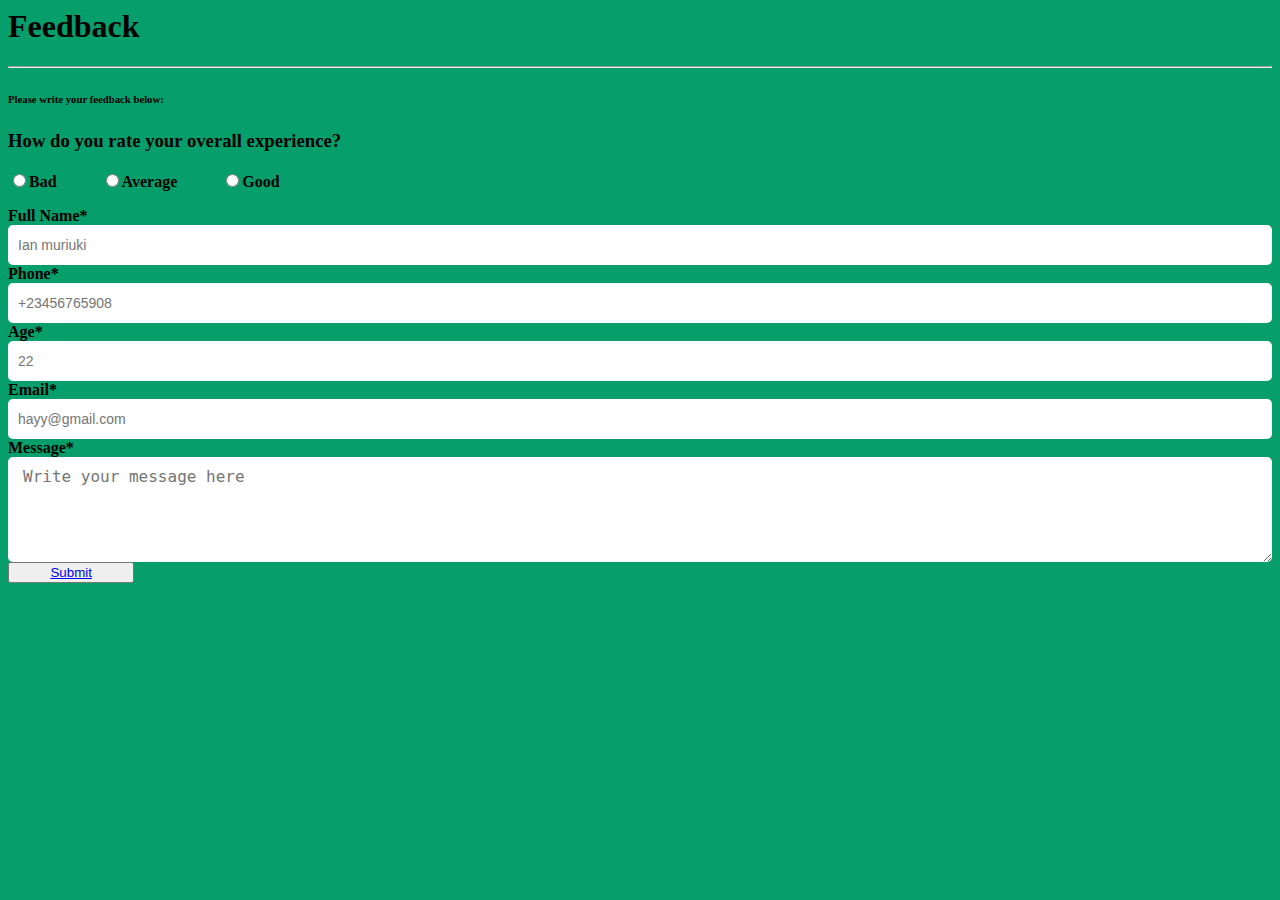
<file: VoterRegistration 1/feedback.html>
<html>
      <head>
<title>Feedback Form</title>
<link href="feedback.css" rel="stylesheet" type="text/css">
<meta charset="utf-8">
<meta name="viewpoint" content="width=device-width, initial-scale">
<link href="https://fonts.googleapis.com/css?family=Josefin+Sans&display=swap" rel="stylesheet">
<link rel="stylesheet" href="https://stackpath.bootstrapc.com/bootstrap/4.4.1/css/bootsrap.min.css">
<script src="https://stackpath.bootstrapcdn.com/bootstrap/4.4.1/js/bootstrap.min.js"></script>
      </head>
      <body>
<div class="view">
<!-- <img src="1.svg"> -->
</div>
<div class="container">
<div class="row">
    <div class="col-md-2"></div>
    <div class="col-md-8">
        <h1 class="text-center mt-5 font-weight-bold">Feedback</h1>
        <hr class="bg-white">
        <h6 class="text-center">Please write your feedback below:<b></h6>
        <h3 class="mt-4">How do you rate your overall experience?</h3>
        <form>
            <label class="radio-inline"><input type="radio" name="experience" value="bad">Bad</label>
            <label class="radio-inline"><input type="radio" name="experience" value="average">Average</label>
            <label class="radio-inline"><input type="radio" name="experience" value="good">Good</label>
        </div>
    </div>
    <div class="row">
        <div class="col-md-2"></div>
        <label class="col-md-4">Full Name*<br>
        <input type="text" id="text" required="" placeholder="Ian muriuki"></label>
        <label class="col-md-4">Phone*<br>
        <input type="number" id="text" required="" placeholder="+23456765908"></label>
    </div>
    <div class="row">
        <div class="col-md-2"></div>
        <label class="col-md-4">Age*<br>
        <input type="number" id="text" required="" placeholder="22"></label>
        <label class="col-md-4">Email*<br>
        <input type="text" id="text" required="" placeholder="hayy@gmail.com"></label>
    </div>
    <div class="row">
        <div class="col-md-2"></div>
        <label class="col-md-8">Message*<br>
        <textarea id="message" required="" placeholder="Write your message here" cols="48" rows="5"></textarea></label>
    </div>
    <div class="row">
        <div class="col-md-2"></div>
        <button class="btn-primary" style="width: 10%; position:relative; margin: left 15%;"><a href="feedbackdisplay.html">Submit</a></button>
    </div>
        </form>
   
</div>
      </body>
  </html>
</file>
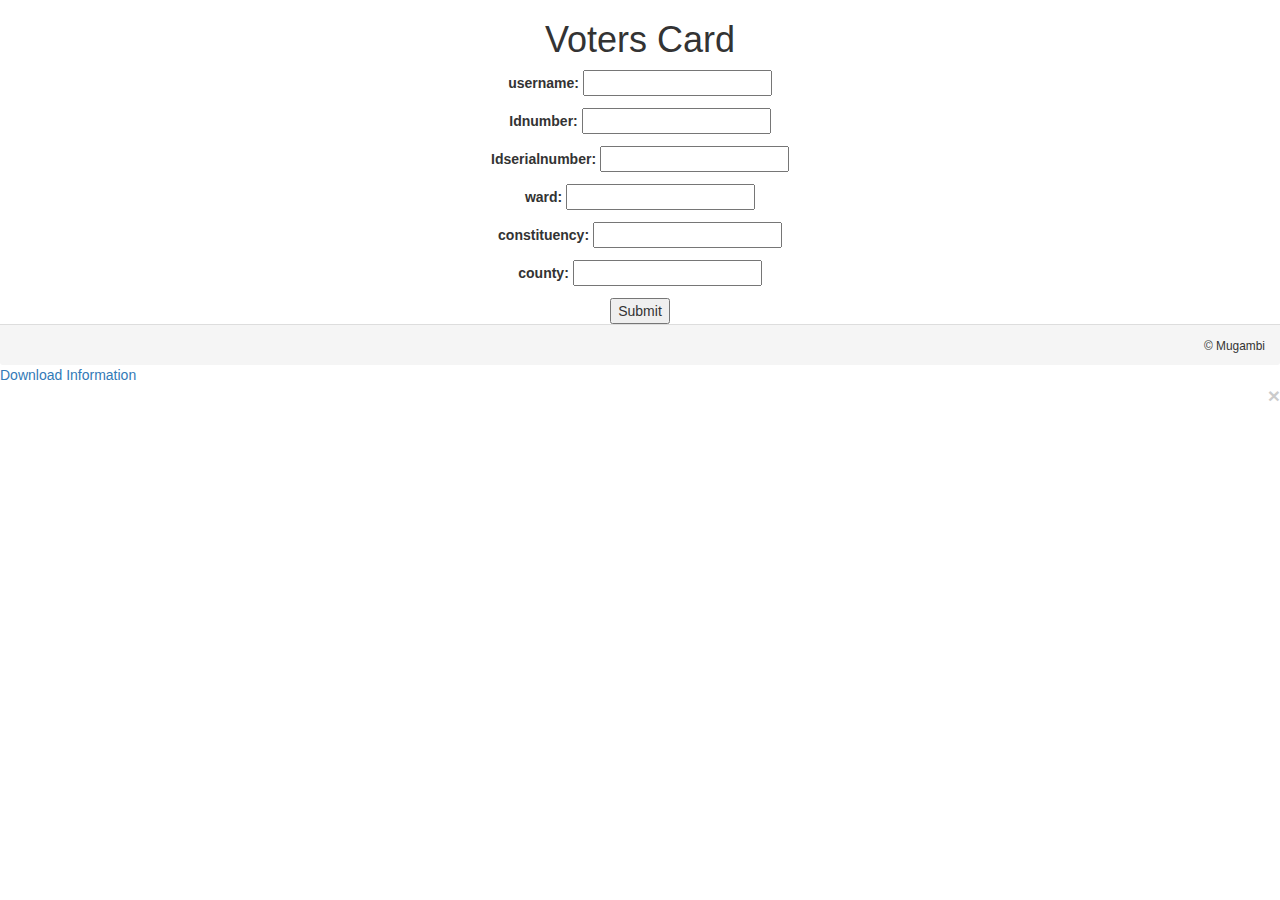
<file: VoterRegistration 1/voterscard.html>
<!DOCTYPE html>
<html>
  <head>
    <title>Voters Card</title>
    <link rel="stylesheet" type="text/css" href="voterscard.css" />
  </head>
       <body>
          <center>
             <h1>Voters Card</h1>
             <form action="insert.php" method="post">
                 
    <p>
                   <label for="username">username:</label>
                   <input type="text" name="username" id="username">
                </p>
     
                 
    <p>
                   <label for="Idnumber">Idnumber:</label>
                   <input type="text" name="Idnumber" id="Idnumber">
                </p>
     
                 
    <p>
                   <label for="Idserialnumber">Idserialnumber:</label>
                   <input type="text" name="Idserialnumber" id="Idserialnumber">
                </p>
     
                 
    <p>
                   <label for="ward">ward:</label>
                   <input type="text" name="ward" id="ward">
                </p>
     
                 
    <p>
                   <label for="constituency">constituency:</label>
                   <input type="text" name="constituency" id="constituency">
                </p>
                <p>
                  <label for="county">county:</label>
                  <input type="text" name="county" id="county">
               </p>
     
                <input type="submit" value="Submit">
             </form>
          </center>
                   </form>
          </div>
          <div class="panel-footer text-right">
            <small>&copy; Mugambi</small>
          </div>
        </div>
        <a href="data/info.txt" download> Download Information</a>
      </div>
    </div>
    <div class="toast" role="alert" aria-live="assertive" aria-atomic="true">
  <div class="toast-header">
    <button type="button" class="ml-2 mb-1 close" data-dismiss="toast" aria-label="Close">
      <span aria-hidden="true">&times;</span>
    </button>
  </div>
</div>
</body>
</html>
</file>
<file: VoterRegistration 1/feedback.css>
body{
    background-color: rgb(6, 158, 107);
    font-family: josefin sans', sans-serif;
}
 img{ 
    position: absolute;
    width: 100%;
    height: 100%;
}
.radio-inline{
    margin: 0px 40px 20px 0px;
    cursor: pointer;
}
label{
    color: #000;
}
#text{
    height: 40px;
    border-radius: 5px;
    padding-left: 10px;
    font-size: 14px;
    border: none;
    width: 100%;
    color: #000;
}
#message{
    outline: none;
    border: none;
    padding: 10px 0px 0px 15px;
    font-size: 16px;
    color: #000;
    border-radius: 5px;
    width: 100%;
}
</file>
<file: VoterRegistration 1/voterscard.css>
html {
  font-family: sans-serif;
  -webkit-text-size-adjust: 100%;
      -ms-text-size-adjust: 100%;
}
body {
  margin: 0;
}
article,
aside,
details,
figcaption,
figure,
footer,
header,
hgroup,
main,
menu,
nav,
section,
summary {
  display: block;
}
audio,
canvas,
progress,
video {
  display: inline-block;
  vertical-align: baseline;
}
audio:not([controls]) {
  display: none;
  height: 0;
}
[hidden],
template {
  display: none;
}
a {
  background-color: transparent;
}
a:active,
a:hover {
  outline: 0;
}
abbr[title] {
  border-bottom: 1px dotted;
}
b,
strong {
  font-weight: bold;
}
dfn {
  font-style: italic;
}
h1 {
  margin: .67em 0;
  font-size: 2em;
}
mark {
  color: #000;
  background: #ff0;
}
small {
  font-size: 80%;
}
sub,
sup {
  position: relative;
  font-size: 75%;
  line-height: 0;
  vertical-align: baseline;
}
sup {
  top: -.5em;
}
sub {
  bottom: -.25em;
}
img {
  border: 0;
}
svg:not(:root) {
  overflow: hidden;
}
figure {
  margin: 1em 40px;
}
hr {
  height: 0;
  -webkit-box-sizing: content-box;
     -moz-box-sizing: content-box;
          box-sizing: content-box;
}
pre {
  overflow: auto;
}
code,
kbd,
pre,
samp {
  font-family: monospace, monospace;
  font-size: 1em;
}
button,
input,
optgroup,
select,
textarea {
  margin: 0;
  font: inherit;
  color: inherit;
}
button {
  overflow: visible;
}
button,
select {
  text-transform: none;
}
button,
html input[type="button"],
input[type="reset"],
input[type="submit"] {
  -webkit-appearance: button;
  cursor: pointer;
}
button[disabled],
html input[disabled] {
  cursor: default;
}
button::-moz-focus-inner,
input::-moz-focus-inner {
  padding: 0;
  border: 0;
}
input {
  line-height: normal;
}
input[type="checkbox"],
input[type="radio"] {
  -webkit-box-sizing: border-box;
     -moz-box-sizing: border-box;
          box-sizing: border-box;
  padding: 0;
}
input[type="number"]::-webkit-inner-spin-button,
input[type="number"]::-webkit-outer-spin-button {
  height: auto;
}
input[type="search"] {
  -webkit-box-sizing: content-box;
     -moz-box-sizing: content-box;
          box-sizing: content-box;
  -webkit-appearance: textfield;
}
input[type="search"]::-webkit-search-cancel-button,
input[type="search"]::-webkit-search-decoration {
  -webkit-appearance: none;
}
fieldset {
  padding: .35em .625em .75em;
  margin: 0 2px;
  border: 1px solid #c0c0c0;
}
legend {
  padding: 0;
  border: 0;
}
textarea {
  overflow: auto;
}
optgroup {
  font-weight: bold;
}
table {
  border-spacing: 0;
  border-collapse: collapse;
}
td,
th {
  padding: 0;
}
/*! Source: https://github.com/h5bp/html5-boilerplate/blob/master/src/css/main.css */
@media print {
  *,
  *:before,
  *:after {
    color: #000 !important;
    text-shadow: none !important;
    background: transparent !important;
    -webkit-box-shadow: none !important;
            box-shadow: none !important;
  }
  a,
  a:visited {
    text-decoration: underline;
  }
  a[href]:after {
    content: " (" attr(href) ")";
  }
  abbr[title]:after {
    content: " (" attr(title) ")";
  }
  a[href^="#"]:after,
  a[href^="javascript:"]:after {
    content: "";
  }
  pre,
  blockquote {
    border: 1px solid #999;

    page-break-inside: avoid;
  }
  thead {
    display: table-header-group;
  }
  tr,
  img {
    page-break-inside: avoid;
  }
  img {
    max-width: 100% !important;
  }
  p,
  h2,
  h3 {
    orphans: 3;
    widows: 3;
  }
  h2,
  h3 {
    page-break-after: avoid;
  }
  .navbar {
    display: none;
  }
  .btn > .caret,
  .dropup > .btn > .caret {
    border-top-color: #000 !important;
  }
  .label {
    border: 1px solid #000;
  }
  .table {
    border-collapse: collapse !important;
  }
  .table td,
  .table th {
    background-color: #fff !important;
  }
  .table-bordered th,
  .table-bordered td {
    border: 1px solid #ddd !important;
  }
}
@font-face {
  font-family: 'Glyphicons Halflings';

  src: url('../fonts/glyphicons-halflings-regular.eot');
  src: url('../fonts/glyphicons-halflings-regular.eot?#iefix') format('embedded-opentype'), url('../fonts/glyphicons-halflings-regular.woff2') format('woff2'), url('../fonts/glyphicons-halflings-regular.woff') format('woff'), url('../fonts/glyphicons-halflings-regular.ttf') format('truetype'), url('../fonts/glyphicons-halflings-regular.svg#glyphicons_halflingsregular') format('svg');
}
.glyphicon {
  position: relative;
  top: 1px;
  display: inline-block;
  font-family: 'Glyphicons Halflings';
  font-style: normal;
  font-weight: normal;
  line-height: 1;

  -webkit-font-smoothing: antialiased;
  -moz-osx-font-smoothing: grayscale;
}
.glyphicon-asterisk:before {
  content: "\002a";
}
.glyphicon-plus:before {
  content: "\002b";
}
.glyphicon-euro:before,
.glyphicon-eur:before {
  content: "\20ac";
}
.glyphicon-minus:before {
  content: "\2212";
}
.glyphicon-cloud:before {
  content: "\2601";
}
.glyphicon-envelope:before {
  content: "\2709";
}
.glyphicon-pencil:before {
  content: "\270f";
}
.glyphicon-glass:before {
  content: "\e001";
}
.glyphicon-music:before {
  content: "\e002";
}
.glyphicon-search:before {
  content: "\e003";
}
.glyphicon-heart:before {
  content: "\e005";
}
.glyphicon-star:before {
  content: "\e006";
}
.glyphicon-star-empty:before {
  content: "\e007";
}
.glyphicon-user:before {
  content: "\e008";
}
.glyphicon-film:before {
  content: "\e009";
}
.glyphicon-th-large:before {
  content: "\e010";
}
.glyphicon-th:before {
  content: "\e011";
}
.glyphicon-th-list:before {
  content: "\e012";
}
.glyphicon-ok:before {
  content: "\e013";
}
.glyphicon-remove:before {
  content: "\e014";
}
.glyphicon-zoom-in:before {
  content: "\e015";
}
.glyphicon-zoom-out:before {
  content: "\e016";
}
.glyphicon-off:before {
  content: "\e017";
}
.glyphicon-signal:before {
  content: "\e018";
}
.glyphicon-cog:before {
  content: "\e019";
}
.glyphicon-trash:before {
  content: "\e020";
}
.glyphicon-home:before {
  content: "\e021";
}
.glyphicon-file:before {
  content: "\e022";
}
.glyphicon-time:before {
  content: "\e023";
}
.glyphicon-road:before {
  content: "\e024";
}
.glyphicon-download-alt:before {
  content: "\e025";
}
.glyphicon-download:before {
  content: "\e026";
}
.glyphicon-upload:before {
  content: "\e027";
}
.glyphicon-inbox:before {
  content: "\e028";
}
.glyphicon-play-circle:before {
  content: "\e029";
}
.glyphicon-repeat:before {
  content: "\e030";
}
.glyphicon-refresh:before {
  content: "\e031";
}
.glyphicon-list-alt:before {
  content: "\e032";
}
.glyphicon-lock:before {
  content: "\e033";
}
.glyphicon-flag:before {
  content: "\e034";
}
.glyphicon-headphones:before {
  content: "\e035";
}
.glyphicon-volume-off:before {
  content: "\e036";
}
.glyphicon-volume-down:before {
  content: "\e037";
}
.glyphicon-volume-up:before {
  content: "\e038";
}
.glyphicon-qrcode:before {
  content: "\e039";
}
.glyphicon-barcode:before {
  content: "\e040";
}
.glyphicon-tag:before {
  content: "\e041";
}
.glyphicon-tags:before {
  content: "\e042";
}
.glyphicon-book:before {
  content: "\e043";
}
.glyphicon-bookmark:before {
  content: "\e044";
}
.glyphicon-print:before {
  content: "\e045";
}
.glyphicon-camera:before {
  content: "\e046";
}
.glyphicon-font:before {
  content: "\e047";
}
.glyphicon-bold:before {
  content: "\e048";
}
.glyphicon-italic:before {
  content: "\e049";
}
.glyphicon-text-height:before {
  content: "\e050";
}
.glyphicon-text-width:before {
  content: "\e051";
}
.glyphicon-align-left:before {
  content: "\e052";
}
.glyphicon-align-center:before {
  content: "\e053";
}
.glyphicon-align-right:before {
  content: "\e054";
}
.glyphicon-align-justify:before {
  content: "\e055";
}
.glyphicon-list:before {
  content: "\e056";
}
.glyphicon-indent-left:before {
  content: "\e057";
}
.glyphicon-indent-right:before {
  content: "\e058";
}
.glyphicon-facetime-video:before {
  content: "\e059";
}
.glyphicon-picture:before {
  content: "\e060";
}
.glyphicon-map-marker:before {
  content: "\e062";
}
.glyphicon-adjust:before {
  content: "\e063";
}
.glyphicon-tint:before {
  content: "\e064";
}
.glyphicon-edit:before {
  content: "\e065";
}
.glyphicon-share:before {
  content: "\e066";
}
.glyphicon-check:before {
  content: "\e067";
}
.glyphicon-move:before {
  content: "\e068";
}
.glyphicon-step-backward:before {
  content: "\e069";
}
.glyphicon-fast-backward:before {
  content: "\e070";
}
.glyphicon-backward:before {
  content: "\e071";
}
.glyphicon-play:before {
  content: "\e072";
}
.glyphicon-pause:before {
  content: "\e073";
}
.glyphicon-stop:before {
  content: "\e074";
}
.glyphicon-forward:before {
  content: "\e075";
}
.glyphicon-fast-forward:before {
  content: "\e076";
}
.glyphicon-step-forward:before {
  content: "\e077";
}
.glyphicon-eject:before {
  content: "\e078";
}
.glyphicon-chevron-left:before {
  content: "\e079";
}
.glyphicon-chevron-right:before {
  content: "\e080";
}
.glyphicon-plus-sign:before {
  content: "\e081";
}
.glyphicon-minus-sign:before {
  content: "\e082";
}
.glyphicon-remove-sign:before {
  content: "\e083";
}
.glyphicon-ok-sign:before {
  content: "\e084";
}
.glyphicon-question-sign:before {
  content: "\e085";
}
.glyphicon-info-sign:before {
  content: "\e086";
}
.glyphicon-screenshot:before {
  content: "\e087";
}
.glyphicon-remove-circle:before {
  content: "\e088";
}
.glyphicon-ok-circle:before {
  content: "\e089";
}
.glyphicon-ban-circle:before {
  content: "\e090";
}
.glyphicon-arrow-left:before {
  content: "\e091";
}
.glyphicon-arrow-right:before {
  content: "\e092";
}
.glyphicon-arrow-up:before {
  content: "\e093";
}
.glyphicon-arrow-down:before {
  content: "\e094";
}
.glyphicon-share-alt:before {
  content: "\e095";
}
.glyphicon-resize-full:before {
  content: "\e096";
}
.glyphicon-resize-small:before {
  content: "\e097";
}
.glyphicon-exclamation-sign:before {
  content: "\e101";
}
.glyphicon-gift:before {
  content: "\e102";
}
.glyphicon-leaf:before {
  content: "\e103";
}
.glyphicon-fire:before {
  content: "\e104";
}
.glyphicon-eye-open:before {
  content: "\e105";
}
.glyphicon-eye-close:before {
  content: "\e106";
}
.glyphicon-warning-sign:before {
  content: "\e107";
}
.glyphicon-plane:before {
  content: "\e108";
}
.glyphicon-calendar:before {
  content: "\e109";
}
.glyphicon-random:before {
  content: "\e110";
}
.glyphicon-comment:before {
  content: "\e111";
}
.glyphicon-magnet:before {
  content: "\e112";
}
.glyphicon-chevron-up:before {
  content: "\e113";
}
.glyphicon-chevron-down:before {
  content: "\e114";
}
.glyphicon-retweet:before {
  content: "\e115";
}
.glyphicon-shopping-cart:before {
  content: "\e116";
}
.glyphicon-folder-close:before {
  content: "\e117";
}
.glyphicon-folder-open:before {
  content: "\e118";
}
.glyphicon-resize-vertical:before {
  content: "\e119";
}
.glyphicon-resize-horizontal:before {
  content: "\e120";
}
.glyphicon-hdd:before {
  content: "\e121";
}
.glyphicon-bullhorn:before {
  content: "\e122";
}
.glyphicon-bell:before {
  content: "\e123";
}
.glyphicon-certificate:before {
  content: "\e124";
}
.glyphicon-thumbs-up:before {
  content: "\e125";
}
.glyphicon-thumbs-down:before {
  content: "\e126";
}
.glyphicon-hand-right:before {
  content: "\e127";
}
.glyphicon-hand-left:before {
  content: "\e128";
}
.glyphicon-hand-up:before {
  content: "\e129";
}
.glyphicon-hand-down:before {
  content: "\e130";
}
.glyphicon-circle-arrow-right:before {
  content: "\e131";
}
.glyphicon-circle-arrow-left:before {
  content: "\e132";
}
.glyphicon-circle-arrow-up:before {
  content: "\e133";
}
.glyphicon-circle-arrow-down:before {
  content: "\e134";
}
.glyphicon-globe:before {
  content: "\e135";
}
.glyphicon-wrench:before {
  content: "\e136";
}
.glyphicon-tasks:before {
  content: "\e137";
}
.glyphicon-filter:before {
  content: "\e138";
}
.glyphicon-briefcase:before {
  content: "\e139";
}
.glyphicon-fullscreen:before {
  content: "\e140";
}
.glyphicon-dashboard:before {
  content: "\e141";
}
.glyphicon-paperclip:before {
  content: "\e142";
}
.glyphicon-heart-empty:before {
  content: "\e143";
}
.glyphicon-link:before {
  content: "\e144";
}
.glyphicon-phone:before {
  content: "\e145";
}
.glyphicon-pushpin:before {
  content: "\e146";
}
.glyphicon-usd:before {
  content: "\e148";
}
.glyphicon-gbp:before {
  content: "\e149";
}
.glyphicon-sort:before {
  content: "\e150";
}
.glyphicon-sort-by-alphabet:before {
  content: "\e151";
}
.glyphicon-sort-by-alphabet-alt:before {
  content: "\e152";
}
.glyphicon-sort-by-order:before {
  content: "\e153";
}
.glyphicon-sort-by-order-alt:before {
  content: "\e154";
}
.glyphicon-sort-by-attributes:before {
  content: "\e155";
}
.glyphicon-sort-by-attributes-alt:before {
  content: "\e156";
}
.glyphicon-unchecked:before {
  content: "\e157";
}
.glyphicon-expand:before {
  content: "\e158";
}
.glyphicon-collapse-down:before {
  content: "\e159";
}
.glyphicon-collapse-up:before {
  content: "\e160";
}
.glyphicon-log-in:before {
  content: "\e161";
}
.glyphicon-flash:before {
  content: "\e162";
}
.glyphicon-log-out:before {
  content: "\e163";
}
.glyphicon-new-window:before {
  content: "\e164";
}
.glyphicon-record:before {
  content: "\e165";
}
.glyphicon-save:before {
  content: "\e166";
}
.glyphicon-open:before {
  content: "\e167";
}
.glyphicon-saved:before {
  content: "\e168";
}
.glyphicon-import:before {
  content: "\e169";
}
.glyphicon-export:before {
  content: "\e170";
}
.glyphicon-send:before {
  content: "\e171";
}
.glyphicon-floppy-disk:before {
  content: "\e172";
}
.glyphicon-floppy-saved:before {
  content: "\e173";
}
.glyphicon-floppy-remove:before {
  content: "\e174";
}
.glyphicon-floppy-save:before {
  content: "\e175";
}
.glyphicon-floppy-open:before {
  content: "\e176";
}
.glyphicon-credit-card:before {
  content: "\e177";
}
.glyphicon-transfer:before {
  content: "\e178";
}
.glyphicon-cutlery:before {
  content: "\e179";
}
.glyphicon-header:before {
  content: "\e180";
}
.glyphicon-compressed:before {
  content: "\e181";
}
.glyphicon-earphone:before {
  content: "\e182";
}
.glyphicon-phone-alt:before {
  content: "\e183";
}
.glyphicon-tower:before {
  content: "\e184";
}
.glyphicon-stats:before {
  content: "\e185";
}
.glyphicon-sd-video:before {
  content: "\e186";
}
.glyphicon-hd-video:before {
  content: "\e187";
}
.glyphicon-subtitles:before {
  content: "\e188";
}
.glyphicon-sound-stereo:before {
  content: "\e189";
}
.glyphicon-sound-dolby:before {
  content: "\e190";
}
.glyphicon-sound-5-1:before {
  content: "\e191";
}
.glyphicon-sound-6-1:before {
  content: "\e192";
}
.glyphicon-sound-7-1:before {
  content: "\e193";
}
.glyphicon-copyright-mark:before {
  content: "\e194";
}
.glyphicon-registration-mark:before {
  content: "\e195";
}
.glyphicon-cloud-download:before {
  content: "\e197";
}
.glyphicon-cloud-upload:before {
  content: "\e198";
}
.glyphicon-tree-conifer:before {
  content: "\e199";
}
.glyphicon-tree-deciduous:before {
  content: "\e200";
}
.glyphicon-cd:before {
  content: "\e201";
}
.glyphicon-save-file:before {
  content: "\e202";
}
.glyphicon-open-file:before {
  content: "\e203";
}
.glyphicon-level-up:before {
  content: "\e204";
}
.glyphicon-copy:before {
  content: "\e205";
}
.glyphicon-paste:before {
  content: "\e206";
}
.glyphicon-alert:before {
  content: "\e209";
}
.glyphicon-equalizer:before {
  content: "\e210";
}
.glyphicon-king:before {
  content: "\e211";
}
.glyphicon-queen:before {
  content: "\e212";
}
.glyphicon-pawn:before {
  content: "\e213";
}
.glyphicon-bishop:before {
  content: "\e214";
}
.glyphicon-knight:before {
  content: "\e215";
}
.glyphicon-baby-formula:before {
  content: "\e216";
}
.glyphicon-tent:before {
  content: "\26fa";
}
.glyphicon-blackboard:before {
  content: "\e218";
}
.glyphicon-bed:before {
  content: "\e219";
}
.glyphicon-apple:before {
  content: "\f8ff";
}
.glyphicon-erase:before {
  content: "\e221";
}
.glyphicon-hourglass:before {
  content: "\231b";
}
.glyphicon-lamp:before {
  content: "\e223";
}
.glyphicon-duplicate:before {
  content: "\e224";
}
.glyphicon-piggy-bank:before {
  content: "\e225";
}
.glyphicon-scissors:before {
  content: "\e226";
}
.glyphicon-bitcoin:before {
  content: "\e227";
}
.glyphicon-btc:before {
  content: "\e227";
}
.glyphicon-xbt:before {
  content: "\e227";
}
.glyphicon-yen:before {
  content: "\00a5";
}
.glyphicon-jpy:before {
  content: "\00a5";
}
.glyphicon-ruble:before {
  content: "\20bd";
}
.glyphicon-rub:before {
  content: "\20bd";
}
.glyphicon-scale:before {
  content: "\e230";
}
.glyphicon-ice-lolly:before {
  content: "\e231";
}
.glyphicon-ice-lolly-tasted:before {
  content: "\e232";
}
.glyphicon-education:before {
  content: "\e233";
}
.glyphicon-option-horizontal:before {
  content: "\e234";
}
.glyphicon-option-vertical:before {
  content: "\e235";
}
.glyphicon-menu-hamburger:before {
  content: "\e236";
}
.glyphicon-modal-window:before {
  content: "\e237";
}
.glyphicon-oil:before {
  content: "\e238";
}
.glyphicon-grain:before {
  content: "\e239";
}
.glyphicon-sunglasses:before {
  content: "\e240";
}
.glyphicon-text-size:before {
  content: "\e241";
}
.glyphicon-text-color:before {
  content: "\e242";
}
.glyphicon-text-background:before {
  content: "\e243";
}
.glyphicon-object-align-top:before {
  content: "\e244";
}
.glyphicon-object-align-bottom:before {
  content: "\e245";
}
.glyphicon-object-align-horizontal:before {
  content: "\e246";
}
.glyphicon-object-align-left:before {
  content: "\e247";
}
.glyphicon-object-align-vertical:before {
  content: "\e248";
}
.glyphicon-object-align-right:before {
  content: "\e249";
}
.glyphicon-triangle-right:before {
  content: "\e250";
}
.glyphicon-triangle-left:before {
  content: "\e251";
}
.glyphicon-triangle-bottom:before {
  content: "\e252";
}
.glyphicon-triangle-top:before {
  content: "\e253";
}
.glyphicon-console:before {
  content: "\e254";
}
.glyphicon-superscript:before {
  content: "\e255";
}
.glyphicon-subscript:before {
  content: "\e256";
}
.glyphicon-menu-left:before {
  content: "\e257";
}
.glyphicon-menu-right:before {
  content: "\e258";
}
.glyphicon-menu-down:before {
  content: "\e259";
}
.glyphicon-menu-up:before {
  content: "\e260";
}
* {
  -webkit-box-sizing: border-box;
     -moz-box-sizing: border-box;
          box-sizing: border-box;
}
*:before,
*:after {
  -webkit-box-sizing: border-box;
     -moz-box-sizing: border-box;
          box-sizing: border-box;
}
html {
  font-size: 10px;

  -webkit-tap-highlight-color: rgba(0, 0, 0, 0);
}
body {
  font-family: "Helvetica Neue", Helvetica, Arial, sans-serif;
  font-size: 14px;
  line-height: 1.42857143;
  color: #333;
  background-color: #fff;
}
input,
button,
select,
textarea {
  font-family: inherit;
  font-size: inherit;
  line-height: inherit;
}
a {
  color: #337ab7;
  text-decoration: none;
}
a:hover,
a:focus {
  color: #23527c;
  text-decoration: underline;
}
a:focus {
  outline: 5px auto -webkit-focus-ring-color;
  outline-offset: -2px;
}
figure {
  margin: 0;
}
img {
  vertical-align: middle;
}
.img-responsive,
.thumbnail > img,
.thumbnail a > img,
.carousel-inner > .item > img,
.carousel-inner > .item > a > img {
  display: block;
  max-width: 100%;
  height: auto;
}
.img-rounded {
  border-radius: 6px;
}
.img-thumbnail {
  display: inline-block;
  max-width: 100%;
  height: auto;
  padding: 4px;
  line-height: 1.42857143;
  background-color: #fff;
  border: 1px solid #ddd;
  border-radius: 4px;
  -webkit-transition: all .2s ease-in-out;
       -o-transition: all .2s ease-in-out;
          transition: all .2s ease-in-out;
}
.img-circle {
  border-radius: 50%;
}
hr {
  margin-top: 20px;
  margin-bottom: 20px;
  border: 0;
  border-top: 1px solid #eee;
}
.sr-only {
  position: absolute;
  width: 1px;
  height: 1px;
  padding: 0;
  margin: -1px;
  overflow: hidden;
  clip: rect(0, 0, 0, 0);
  border: 0;
}
.sr-only-focusable:active,
.sr-only-focusable:focus {
  position: static;
  width: auto;
  height: auto;
  margin: 0;
  overflow: visible;
  clip: auto;
}
[role="button"] {
  cursor: pointer;
}
h1,
h2,
h3,
h4,
h5,
h6,
.h1,
.h2,
.h3,
.h4,
.h5,
.h6 {
  font-family: inherit;
  font-weight: 500;
  line-height: 1.1;
  color: inherit;
}
h1 small,
h2 small,
h3 small,
h4 small,
h5 small,
h6 small,
.h1 small,
.h2 small,
.h3 small,
.h4 small,
.h5 small,
.h6 small,
h1 .small,
h2 .small,
h3 .small,
h4 .small,
h5 .small,
h6 .small,
.h1 .small,
.h2 .small,
.h3 .small,
.h4 .small,
.h5 .small,
.h6 .small {
  font-weight: normal;
  line-height: 1;
  color: #777;
}
h1,
.h1,
h2,
.h2,
h3,
.h3 {
  margin-top: 20px;
  margin-bottom: 10px;
}
h1 small,
.h1 small,
h2 small,
.h2 small,
h3 small,
.h3 small,
h1 .small,
.h1 .small,
h2 .small,
.h2 .small,
h3 .small,
.h3 .small {
  font-size: 65%;
}
h4,
.h4,
h5,
.h5,
h6,
.h6 {
  margin-top: 10px;
  margin-bottom: 10px;
}
h4 small,
.h4 small,
h5 small,
.h5 small,
h6 small,
.h6 small,
h4 .small,
.h4 .small,
h5 .small,
.h5 .small,
h6 .small,
.h6 .small {
  font-size: 75%;
}
h1,
.h1 {
  font-size: 36px;
}
h2,
.h2 {
  font-size: 30px;
}
h3,
.h3 {
  font-size: 24px;
}
h4,
.h4 {
  font-size: 18px;
}
h5,
.h5 {
  font-size: 14px;
}
h6,
.h6 {
  font-size: 12px;
}
p {
  margin: 0 0 10px;
}
.lead {
  margin-bottom: 20px;
  font-size: 16px;
  font-weight: 300;
  line-height: 1.4;
}
@media (min-width: 768px) {
  .lead {
    font-size: 21px;
  }
}
small,
.small {
  font-size: 85%;
}
mark,
.mark {
  padding: .2em;
  background-color: #fcf8e3;
}
.text-left {
  text-align: left;
}
.text-right {
  text-align: right;
}
.text-center {
  text-align: center;
}
.text-justify {
  text-align: justify;
}
.text-nowrap {
  white-space: nowrap;
}
.text-lowercase {
  text-transform: lowercase;
}
.text-uppercase {
  text-transform: uppercase;
}
.text-capitalize {
  text-transform: capitalize;
}
.text-muted {
  color: #777;
}
.text-primary {
  color: #337ab7;
}
a.text-primary:hover,
a.text-primary:focus {
  color: #286090;
}
.text-success {
  color: #3c763d;
}
a.text-success:hover,
a.text-success:focus {
  color: #2b542c;
}
.text-info {
  color: #31708f;
}
a.text-info:hover,
a.text-info:focus {
  color: #245269;
}
.text-warning {
  color: #8a6d3b;
}
a.text-warning:hover,
a.text-warning:focus {
  color: #66512c;
}
.text-danger {
  color: #a94442;
}
a.text-danger:hover,
a.text-danger:focus {
  color: #843534;
}
.bg-primary {
  color: #fff;
  background-color: #337ab7;
}
a.bg-primary:hover,
a.bg-primary:focus {
  background-color: #286090;
}
.bg-success {
  background-color: #dff0d8;
}
a.bg-success:hover,
a.bg-success:focus {
  background-color: #c1e2b3;
}
.bg-info {
  background-color: #d9edf7;
}
a.bg-info:hover,
a.bg-info:focus {
  background-color: #afd9ee;
}
.bg-warning {
  background-color: #fcf8e3;
}
a.bg-warning:hover,
a.bg-warning:focus {
  background-color: #f7ecb5;
}
.bg-danger {
  background-color: #f2dede;
}
a.bg-danger:hover,
a.bg-danger:focus {
  background-color: #e4b9b9;
}
.page-header {
  padding-bottom: 9px;
  margin: 40px 0 20px;
  border-bottom: 1px solid #eee;
}
ul,
ol {
  margin-top: 0;
  margin-bottom: 10px;
}
ul ul,
ol ul,
ul ol,
ol ol {
  margin-bottom: 0;
}
.list-unstyled {
  padding-left: 0;
  list-style: none;
}
.list-inline {
  padding-left: 0;
  margin-left: -5px;
  list-style: none;
}
.list-inline > li {
  display: inline-block;
  padding-right: 5px;
  padding-left: 5px;
}
dl {
  margin-top: 0;
  margin-bottom: 20px;
}
dt,
dd {
  line-height: 1.42857143;
}
dt {
  font-weight: bold;
}
dd {
  margin-left: 0;
}
@media (min-width: 768px) {
  .dl-horizontal dt {
    float: left;
    width: 160px;
    overflow: hidden;
    clear: left;
    text-align: right;
    text-overflow: ellipsis;
    white-space: nowrap;
  }
  .dl-horizontal dd {
    margin-left: 180px;
  }
}
abbr[title],
abbr[data-original-title] {
  cursor: help;
  border-bottom: 1px dotted #777;
}
.initialism {
  font-size: 90%;
  text-transform: uppercase;
}
blockquote {
  padding: 10px 20px;
  margin: 0 0 20px;
  font-size: 17.5px;
  border-left: 5px solid #eee;
}
blockquote p:last-child,
blockquote ul:last-child,
blockquote ol:last-child {
  margin-bottom: 0;
}
blockquote footer,
blockquote small,
blockquote .small {
  display: block;
  font-size: 80%;
  line-height: 1.42857143;
  color: #777;
}
blockquote footer:before,
blockquote small:before,
blockquote .small:before {
  content: '\2014 \00A0';
}
.blockquote-reverse,
blockquote.pull-right {
  padding-right: 15px;
  padding-left: 0;
  text-align: right;
  border-right: 5px solid #eee;
  border-left: 0;
}
.blockquote-reverse footer:before,
blockquote.pull-right footer:before,
.blockquote-reverse small:before,
blockquote.pull-right small:before,
.blockquote-reverse .small:before,
blockquote.pull-right .small:before {
  content: '';
}
.blockquote-reverse footer:after,
blockquote.pull-right footer:after,
.blockquote-reverse small:after,
blockquote.pull-right small:after,
.blockquote-reverse .small:after,
blockquote.pull-right .small:after {
  content: '\00A0 \2014';
}
address {
  margin-bottom: 20px;
  font-style: normal;
  line-height: 1.42857143;
}
code,
kbd,
pre,
samp {
  font-family: Menlo, Monaco, Consolas, "Courier New", monospace;
}
code {
  padding: 2px 4px;
  font-size: 90%;
  color: #c7254e;
  background-color: #f9f2f4;
  border-radius: 4px;
}
kbd {
  padding: 2px 4px;
  font-size: 90%;
  color: #fff;
  background-color: #333;
  border-radius: 3px;
  -webkit-box-shadow: inset 0 -1px 0 rgba(0, 0, 0, .25);
          box-shadow: inset 0 -1px 0 rgba(0, 0, 0, .25);
}
kbd kbd {
  padding: 0;
  font-size: 100%;
  font-weight: bold;
  -webkit-box-shadow: none;
          box-shadow: none;
}
pre {
  display: block;
  padding: 9.5px;
  margin: 0 0 10px;
  font-size: 13px;
  line-height: 1.42857143;
  color: #333;
  word-break: break-all;
  word-wrap: break-word;
  background-color: #f5f5f5;
  border: 1px solid #ccc;
  border-radius: 4px;
}
pre code {
  padding: 0;
  font-size: inherit;
  color: inherit;
  white-space: pre-wrap;
  background-color: transparent;
  border-radius: 0;
}
.pre-scrollable {
  max-height: 340px;
  overflow-y: scroll;
}
.container {
  padding-right: 15px;
  padding-left: 15px;
  margin-right: auto;
  margin-left: auto;
}
@media (min-width: 768px) {
  .container {
    width: 750px;
  }
}
@media (min-width: 992px) {
  .container {
    width: 970px;
  }
}
@media (min-width: 1200px) {
  .container {
    width: 1170px;
  }
}
.container-fluid {
  padding-right: 15px;
  padding-left: 15px;
  margin-right: auto;
  margin-left: auto;
}
.row {
  margin-right: -15px;
  margin-left: -15px;
}
.col-xs-1, .col-sm-1, .col-md-1, .col-lg-1, .col-xs-2, .col-sm-2, .col-md-2, .col-lg-2, .col-xs-3, .col-sm-3, .col-md-3, .col-lg-3, .col-xs-4, .col-sm-4, .col-md-4, .col-lg-4, .col-xs-5, .col-sm-5, .col-md-5, .col-lg-5, .col-xs-6, .col-sm-6, .col-md-6, .col-lg-6, .col-xs-7, .col-sm-7, .col-md-7, .col-lg-7, .col-xs-8, .col-sm-8, .col-md-8, .col-lg-8, .col-xs-9, .col-sm-9, .col-md-9, .col-lg-9, .col-xs-10, .col-sm-10, .col-md-10, .col-lg-10, .col-xs-11, .col-sm-11, .col-md-11, .col-lg-11, .col-xs-12, .col-sm-12, .col-md-12, .col-lg-12 {
  position: relative;
  min-height: 1px;
  padding-right: 15px;
  padding-left: 15px;
}
.col-xs-1, .col-xs-2, .col-xs-3, .col-xs-4, .col-xs-5, .col-xs-6, .col-xs-7, .col-xs-8, .col-xs-9, .col-xs-10, .col-xs-11, .col-xs-12 {
  float: left;
}
.col-xs-12 {
  width: 100%;
}
.col-xs-11 {
  width: 91.66666667%;
}
.col-xs-10 {
  width: 83.33333333%;
}
.col-xs-9 {
  width: 75%;
}
.col-xs-8 {
  width: 66.66666667%;
}
.col-xs-7 {
  width: 58.33333333%;
}
.col-xs-6 {
  width: 50%;
}
.col-xs-5 {
  width: 41.66666667%;
}
.col-xs-4 {
  width: 33.33333333%;
}
.col-xs-3 {
  width: 25%;
}
.col-xs-2 {
  width: 16.66666667%;
}
.col-xs-1 {
  width: 8.33333333%;
}
.col-xs-pull-12 {
  right: 100%;
}
.col-xs-pull-11 {
  right: 91.66666667%;
}
.col-xs-pull-10 {
  right: 83.33333333%;
}
.col-xs-pull-9 {
  right: 75%;
}
.col-xs-pull-8 {
  right: 66.66666667%;
}
.col-xs-pull-7 {
  right: 58.33333333%;
}
.col-xs-pull-6 {
  right: 50%;
}
.col-xs-pull-5 {
  right: 41.66666667%;
}
.col-xs-pull-4 {
  right: 33.33333333%;
}
.col-xs-pull-3 {
  right: 25%;
}
.col-xs-pull-2 {
  right: 16.66666667%;
}
.col-xs-pull-1 {
  right: 8.33333333%;
}
.col-xs-pull-0 {
  right: auto;
}
.col-xs-push-12 {
  left: 100%;
}
.col-xs-push-11 {
  left: 91.66666667%;
}
.col-xs-push-10 {
  left: 83.33333333%;
}
.col-xs-push-9 {
  left: 75%;
}
.col-xs-push-8 {
  left: 66.66666667%;
}
.col-xs-push-7 {
  left: 58.33333333%;
}
.col-xs-push-6 {
  left: 50%;
}
.col-xs-push-5 {
  left: 41.66666667%;
}
.col-xs-push-4 {
  left: 33.33333333%;
}
.col-xs-push-3 {
  left: 25%;
}
.col-xs-push-2 {
  left: 16.66666667%;
}
.col-xs-push-1 {
  left: 8.33333333%;
}
.col-xs-push-0 {
  left: auto;
}
.col-xs-offset-12 {
  margin-left: 100%;
}
.col-xs-offset-11 {
  margin-left: 91.66666667%;
}
.col-xs-offset-10 {
  margin-left: 83.33333333%;
}
.col-xs-offset-9 {
  margin-left: 75%;
}
.col-xs-offset-8 {
  margin-left: 66.66666667%;
}
.col-xs-offset-7 {
  margin-left: 58.33333333%;
}
.col-xs-offset-6 {
  margin-left: 50%;
}
.col-xs-offset-5 {
  margin-left: 41.66666667%;
}
.col-xs-offset-4 {
  margin-left: 33.33333333%;
}
.col-xs-offset-3 {
  margin-left: 25%;
}
.col-xs-offset-2 {
  margin-left: 16.66666667%;
}
.col-xs-offset-1 {
  margin-left: 8.33333333%;
}
.col-xs-offset-0 {
  margin-left: 0;
}
@media (min-width: 768px) {
  .col-sm-1, .col-sm-2, .col-sm-3, .col-sm-4, .col-sm-5, .col-sm-6, .col-sm-7, .col-sm-8, .col-sm-9, .col-sm-10, .col-sm-11, .col-sm-12 {
    float: left;
  }
  .col-sm-12 {
    width: 100%;
  }
  .col-sm-11 {
    width: 91.66666667%;
  }
  .col-sm-10 {
    width: 83.33333333%;
  }
  .col-sm-9 {
    width: 75%;
  }
  .col-sm-8 {
    width: 66.66666667%;
  }
  .col-sm-7 {
    width: 58.33333333%;
  }
  .col-sm-6 {
    width: 50%;
  }
  .col-sm-5 {
    width: 41.66666667%;
  }
  .col-sm-4 {
    width: 33.33333333%;
  }
  .col-sm-3 {
    width: 25%;
  }
  .col-sm-2 {
    width: 16.66666667%;
  }
  .col-sm-1 {
    width: 8.33333333%;
  }
  .col-sm-pull-12 {
    right: 100%;
  }
  .col-sm-pull-11 {
    right: 91.66666667%;
  }
  .col-sm-pull-10 {
    right: 83.33333333%;
  }
  .col-sm-pull-9 {
    right: 75%;
  }
  .col-sm-pull-8 {
    right: 66.66666667%;
  }
  .col-sm-pull-7 {
    right: 58.33333333%;
  }
  .col-sm-pull-6 {
    right: 50%;
  }
  .col-sm-pull-5 {
    right: 41.66666667%;
  }
  .col-sm-pull-4 {
    right: 33.33333333%;
  }
  .col-sm-pull-3 {
    right: 25%;
  }
  .col-sm-pull-2 {
    right: 16.66666667%;
  }
  .col-sm-pull-1 {
    right: 8.33333333%;
  }
  .col-sm-pull-0 {
    right: auto;
  }
  .col-sm-push-12 {
    left: 100%;
  }
  .col-sm-push-11 {
    left: 91.66666667%;
  }
  .col-sm-push-10 {
    left: 83.33333333%;
  }
  .col-sm-push-9 {
    left: 75%;
  }
  .col-sm-push-8 {
    left: 66.66666667%;
  }
  .col-sm-push-7 {
    left: 58.33333333%;
  }
  .col-sm-push-6 {
    left: 50%;
  }
  .col-sm-push-5 {
    left: 41.66666667%;
  }
  .col-sm-push-4 {
    left: 33.33333333%;
  }
  .col-sm-push-3 {
    left: 25%;
  }
  .col-sm-push-2 {
    left: 16.66666667%;
  }
  .col-sm-push-1 {
    left: 8.33333333%;
  }
  .col-sm-push-0 {
    left: auto;
  }
  .col-sm-offset-12 {
    margin-left: 100%;
  }
  .col-sm-offset-11 {
    margin-left: 91.66666667%;
  }
  .col-sm-offset-10 {
    margin-left: 83.33333333%;
  }
  .col-sm-offset-9 {
    margin-left: 75%;
  }
  .col-sm-offset-8 {
    margin-left: 66.66666667%;
  }
  .col-sm-offset-7 {
    margin-left: 58.33333333%;
  }
  .col-sm-offset-6 {
    margin-left: 50%;
  }
  .col-sm-offset-5 {
    margin-left: 41.66666667%;
  }
  .col-sm-offset-4 {
    margin-left: 33.33333333%;
  }
  .col-sm-offset-3 {
    margin-left: 25%;
  }
  .col-sm-offset-2 {
    margin-left: 16.66666667%;
  }
  .col-sm-offset-1 {
    margin-left: 8.33333333%;
  }
  .col-sm-offset-0 {
    margin-left: 0;
  }
}
@media (min-width: 992px) {
  .col-md-1, .col-md-2, .col-md-3, .col-md-4, .col-md-5, .col-md-6, .col-md-7, .col-md-8, .col-md-9, .col-md-10, .col-md-11, .col-md-12 {
    float: left;
  }
  .col-md-12 {
    width: 100%;
  }
  .col-md-11 {
    width: 91.66666667%;
  }
  .col-md-10 {
    width: 83.33333333%;
  }
  .col-md-9 {
    width: 75%;
  }
  .col-md-8 {
    width: 66.66666667%;
  }
  .col-md-7 {
    width: 58.33333333%;
  }
  .col-md-6 {
    width: 50%;
  }
  .col-md-5 {
    width: 41.66666667%;
  }
  .col-md-4 {
    width: 33.33333333%;
  }
  .col-md-3 {
    width: 25%;
  }
  .col-md-2 {
    width: 16.66666667%;
  }
  .col-md-1 {
    width: 8.33333333%;
  }
  .col-md-pull-12 {
    right: 100%;
  }
  .col-md-pull-11 {
    right: 91.66666667%;
  }
  .col-md-pull-10 {
    right: 83.33333333%;
  }
  .col-md-pull-9 {
    right: 75%;
  }
  .col-md-pull-8 {
    right: 66.66666667%;
  }
  .col-md-pull-7 {
    right: 58.33333333%;
  }
  .col-md-pull-6 {
    right: 50%;
  }
  .col-md-pull-5 {
    right: 41.66666667%;
  }
  .col-md-pull-4 {
    right: 33.33333333%;
  }
  .col-md-pull-3 {
    right: 25%;
  }
  .col-md-pull-2 {
    right: 16.66666667%;
  }
  .col-md-pull-1 {
    right: 8.33333333%;
  }
  .col-md-pull-0 {
    right: auto;
  }
  .col-md-push-12 {
    left: 100%;
  }
  .col-md-push-11 {
    left: 91.66666667%;
  }
  .col-md-push-10 {
    left: 83.33333333%;
  }
  .col-md-push-9 {
    left: 75%;
  }
  .col-md-push-8 {
    left: 66.66666667%;
  }
  .col-md-push-7 {
    left: 58.33333333%;
  }
  .col-md-push-6 {
    left: 50%;
  }
  .col-md-push-5 {
    left: 41.66666667%;
  }
  .col-md-push-4 {
    left: 33.33333333%;
  }
  .col-md-push-3 {
    left: 25%;
  }
  .col-md-push-2 {
    left: 16.66666667%;
  }
  .col-md-push-1 {
    left: 8.33333333%;
  }
  .col-md-push-0 {
    left: auto;
  }
  .col-md-offset-12 {
    margin-left: 100%;
  }
  .col-md-offset-11 {
    margin-left: 91.66666667%;
  }
  .col-md-offset-10 {
    margin-left: 83.33333333%;
  }
  .col-md-offset-9 {
    margin-left: 75%;
  }
  .col-md-offset-8 {
    margin-left: 66.66666667%;
  }
  .col-md-offset-7 {
    margin-left: 58.33333333%;
  }
  .col-md-offset-6 {
    margin-left: 50%;
  }
  .col-md-offset-5 {
    margin-left: 41.66666667%;
  }
  .col-md-offset-4 {
    margin-left: 33.33333333%;
  }
  .col-md-offset-3 {
    margin-left: 25%;
  }
  .col-md-offset-2 {
    margin-left: 16.66666667%;
  }
  .col-md-offset-1 {
    margin-left: 8.33333333%;
  }
  .col-md-offset-0 {
    margin-left: 0;
  }
}
@media (min-width: 1200px) {
  .col-lg-1, .col-lg-2, .col-lg-3, .col-lg-4, .col-lg-5, .col-lg-6, .col-lg-7, .col-lg-8, .col-lg-9, .col-lg-10, .col-lg-11, .col-lg-12 {
    float: left;
  }
  .col-lg-12 {
    width: 100%;
  }
  .col-lg-11 {
    width: 91.66666667%;
  }
  .col-lg-10 {
    width: 83.33333333%;
  }
  .col-lg-9 {
    width: 75%;
  }
  .col-lg-8 {
    width: 66.66666667%;
  }
  .col-lg-7 {
    width: 58.33333333%;
  }
  .col-lg-6 {
    width: 50%;
  }
  .col-lg-5 {
    width: 41.66666667%;
  }
  .col-lg-4 {
    width: 33.33333333%;
  }
  .col-lg-3 {
    width: 25%;
  }
  .col-lg-2 {
    width: 16.66666667%;
  }
  .col-lg-1 {
    width: 8.33333333%;
  }
  .col-lg-pull-12 {
    right: 100%;
  }
  .col-lg-pull-11 {
    right: 91.66666667%;
  }
  .col-lg-pull-10 {
    right: 83.33333333%;
  }
  .col-lg-pull-9 {
    right: 75%;
  }
  .col-lg-pull-8 {
    right: 66.66666667%;
  }
  .col-lg-pull-7 {
    right: 58.33333333%;
  }
  .col-lg-pull-6 {
    right: 50%;
  }
  .col-lg-pull-5 {
    right: 41.66666667%;
  }
  .col-lg-pull-4 {
    right: 33.33333333%;
  }
  .col-lg-pull-3 {
    right: 25%;
  }
  .col-lg-pull-2 {
    right: 16.66666667%;
  }
  .col-lg-pull-1 {
    right: 8.33333333%;
  }
  .col-lg-pull-0 {
    right: auto;
  }
  .col-lg-push-12 {
    left: 100%;
  }
  .col-lg-push-11 {
    left: 91.66666667%;
  }
  .col-lg-push-10 {
    left: 83.33333333%;
  }
  .col-lg-push-9 {
    left: 75%;
  }
  .col-lg-push-8 {
    left: 66.66666667%;
  }
  .col-lg-push-7 {
    left: 58.33333333%;
  }
  .col-lg-push-6 {
    left: 50%;
  }
  .col-lg-push-5 {
    left: 41.66666667%;
  }
  .col-lg-push-4 {
    left: 33.33333333%;
  }
  .col-lg-push-3 {
    left: 25%;
  }
  .col-lg-push-2 {
    left: 16.66666667%;
  }
  .col-lg-push-1 {
    left: 8.33333333%;
  }
  .col-lg-push-0 {
    left: auto;
  }
  .col-lg-offset-12 {
    margin-left: 100%;
  }
  .col-lg-offset-11 {
    margin-left: 91.66666667%;
  }
  .col-lg-offset-10 {
    margin-left: 83.33333333%;
  }
  .col-lg-offset-9 {
    margin-left: 75%;
  }
  .col-lg-offset-8 {
    margin-left: 66.66666667%;
  }
  .col-lg-offset-7 {
    margin-left: 58.33333333%;
  }
  .col-lg-offset-6 {
    margin-left: 50%;
  }
  .col-lg-offset-5 {
    margin-left: 41.66666667%;
  }
  .col-lg-offset-4 {
    margin-left: 33.33333333%;
  }
  .col-lg-offset-3 {
    margin-left: 25%;
  }
  .col-lg-offset-2 {
    margin-left: 16.66666667%;
  }
  .col-lg-offset-1 {
    margin-left: 8.33333333%;
  }
  .col-lg-offset-0 {
    margin-left: 0;
  }
}
table {
  background-color: transparent;
}
caption {
  padding-top: 8px;
  padding-bottom: 8px;
  color: #777;
  text-align: left;
}
th {
  text-align: left;
}
.table {
  width: 100%;
  max-width: 100%;
  margin-bottom: 20px;
}
.table > thead > tr > th,
.table > tbody > tr > th,
.table > tfoot > tr > th,
.table > thead > tr > td,
.table > tbody > tr > td,
.table > tfoot > tr > td {
  padding: 8px;
  line-height: 1.42857143;
  vertical-align: top;
  border-top: 1px solid #ddd;
}
.table > thead > tr > th {
  vertical-align: bottom;
  border-bottom: 2px solid #ddd;
}
.table > caption + thead > tr:first-child > th,
.table > colgroup + thead > tr:first-child > th,
.table > thead:first-child > tr:first-child > th,
.table > caption + thead > tr:first-child > td,
.table > colgroup + thead > tr:first-child > td,
.table > thead:first-child > tr:first-child > td {
  border-top: 0;
}
.table > tbody + tbody {
  border-top: 2px solid #ddd;
}
.table .table {
  background-color: #fff;
}
.table-condensed > thead > tr > th,
.table-condensed > tbody > tr > th,
.table-condensed > tfoot > tr > th,
.table-condensed > thead > tr > td,
.table-condensed > tbody > tr > td,
.table-condensed > tfoot > tr > td {
  padding: 5px;
}
.table-bordered {
  border: 1px solid #ddd;
}
.table-bordered > thead > tr > th,
.table-bordered > tbody > tr > th,
.table-bordered > tfoot > tr > th,
.table-bordered > thead > tr > td,
.table-bordered > tbody > tr > td,
.table-bordered > tfoot > tr > td {
  border: 1px solid #ddd;
}
.table-bordered > thead > tr > th,
.table-bordered > thead > tr > td {
  border-bottom-width: 2px;
}
.table-striped > tbody > tr:nth-of-type(odd) {
  background-color: #f9f9f9;
}
.table-hover > tbody > tr:hover {
  background-color: #f5f5f5;
}
table col[class*="col-"] {
  position: static;
  display: table-column;
  float: none;
}
table td[class*="col-"],
table th[class*="col-"] {
  position: static;
  display: table-cell;
  float: none;
}
.table > thead > tr > td.active,
.table > tbody > tr > td.active,
.table > tfoot > tr > td.active,
.table > thead > tr > th.active,
.table > tbody > tr > th.active,
.table > tfoot > tr > th.active,
.table > thead > tr.active > td,
.table > tbody > tr.active > td,
.table > tfoot > tr.active > td,
.table > thead > tr.active > th,
.table > tbody > tr.active > th,
.table > tfoot > tr.active > th {
  background-color: #f5f5f5;
}
.table-hover > tbody > tr > td.active:hover,
.table-hover > tbody > tr > th.active:hover,
.table-hover > tbody > tr.active:hover > td,
.table-hover > tbody > tr:hover > .active,
.table-hover > tbody > tr.active:hover > th {
  background-color: #e8e8e8;
}
.table > thead > tr > td.success,
.table > tbody > tr > td.success,
.table > tfoot > tr > td.success,
.table > thead > tr > th.success,
.table > tbody > tr > th.success,
.table > tfoot > tr > th.success,
.table > thead > tr.success > td,
.table > tbody > tr.success > td,
.table > tfoot > tr.success > td,
.table > thead > tr.success > th,
.table > tbody > tr.success > th,
.table > tfoot > tr.success > th {
  background-color: #dff0d8;
}
.table-hover > tbody > tr > td.success:hover,
.table-hover > tbody > tr > th.success:hover,
.table-hover > tbody > tr.success:hover > td,
.table-hover > tbody > tr:hover > .success,
.table-hover > tbody > tr.success:hover > th {
  background-color: #d0e9c6;
}
.table > thead > tr > td.info,
.table > tbody > tr > td.info,
.table > tfoot > tr > td.info,
.table > thead > tr > th.info,
.table > tbody > tr > th.info,
.table > tfoot > tr > th.info,
.table > thead > tr.info > td,
.table > tbody > tr.info > td,
.table > tfoot > tr.info > td,
.table > thead > tr.info > th,
.table > tbody > tr.info > th,
.table > tfoot > tr.info > th {
  background-color: #d9edf7;
}
.table-hover > tbody > tr > td.info:hover,
.table-hover > tbody > tr > th.info:hover,
.table-hover > tbody > tr.info:hover > td,
.table-hover > tbody > tr:hover > .info,
.table-hover > tbody > tr.info:hover > th {
  background-color: #c4e3f3;
}
.table > thead > tr > td.warning,
.table > tbody > tr > td.warning,
.table > tfoot > tr > td.warning,
.table > thead > tr > th.warning,
.table > tbody > tr > th.warning,
.table > tfoot > tr > th.warning,
.table > thead > tr.warning > td,
.table > tbody > tr.warning > td,
.table > tfoot > tr.warning > td,
.table > thead > tr.warning > th,
.table > tbody > tr.warning > th,
.table > tfoot > tr.warning > th {
  background-color: #fcf8e3;
}
.table-hover > tbody > tr > td.warning:hover,
.table-hover > tbody > tr > th.warning:hover,
.table-hover > tbody > tr.warning:hover > td,
.table-hover > tbody > tr:hover > .warning,
.table-hover > tbody > tr.warning:hover > th {
  background-color: #faf2cc;
}
.table > thead > tr > td.danger,
.table > tbody > tr > td.danger,
.table > tfoot > tr > td.danger,
.table > thead > tr > th.danger,
.table > tbody > tr > th.danger,
.table > tfoot > tr > th.danger,
.table > thead > tr.danger > td,
.table > tbody > tr.danger > td,
.table > tfoot > tr.danger > td,
.table > thead > tr.danger > th,
.table > tbody > tr.danger > th,
.table > tfoot > tr.danger > th {
  background-color: #f2dede;
}
.table-hover > tbody > tr > td.danger:hover,
.table-hover > tbody > tr > th.danger:hover,
.table-hover > tbody > tr.danger:hover > td,
.table-hover > tbody > tr:hover > .danger,
.table-hover > tbody > tr.danger:hover > th {
  background-color: #ebcccc;
}
.table-responsive {
  min-height: .01%;
  overflow-x: auto;
}
@media screen and (max-width: 767px) {
  .table-responsive {
    width: 100%;
    margin-bottom: 15px;
    overflow-y: hidden;
    -ms-overflow-style: -ms-autohiding-scrollbar;
    border: 1px solid #ddd;
  }
  .table-responsive > .table {
    margin-bottom: 0;
  }
  .table-responsive > .table > thead > tr > th,
  .table-responsive > .table > tbody > tr > th,
  .table-responsive > .table > tfoot > tr > th,
  .table-responsive > .table > thead > tr > td,
  .table-responsive > .table > tbody > tr > td,
  .table-responsive > .table > tfoot > tr > td {
    white-space: nowrap;
  }
  .table-responsive > .table-bordered {
    border: 0;
  }
  .table-responsive > .table-bordered > thead > tr > th:first-child,
  .table-responsive > .table-bordered > tbody > tr > th:first-child,
  .table-responsive > .table-bordered > tfoot > tr > th:first-child,
  .table-responsive > .table-bordered > thead > tr > td:first-child,
  .table-responsive > .table-bordered > tbody > tr > td:first-child,
  .table-responsive > .table-bordered > tfoot > tr > td:first-child {
    border-left: 0;
  }
  .table-responsive > .table-bordered > thead > tr > th:last-child,
  .table-responsive > .table-bordered > tbody > tr > th:last-child,
  .table-responsive > .table-bordered > tfoot > tr > th:last-child,
  .table-responsive > .table-bordered > thead > tr > td:last-child,
  .table-responsive > .table-bordered > tbody > tr > td:last-child,
  .table-responsive > .table-bordered > tfoot > tr > td:last-child {
    border-right: 0;
  }
  .table-responsive > .table-bordered > tbody > tr:last-child > th,
  .table-responsive > .table-bordered > tfoot > tr:last-child > th,
  .table-responsive > .table-bordered > tbody > tr:last-child > td,
  .table-responsive > .table-bordered > tfoot > tr:last-child > td {
    border-bottom: 0;
  }
}
fieldset {
  min-width: 0;
  padding: 0;
  margin: 0;
  border: 0;
}
legend {
  display: block;
  width: 100%;
  padding: 0;
  margin-bottom: 20px;
  font-size: 21px;
  line-height: inherit;
  color: #333;
  border: 0;
  border-bottom: 1px solid #e5e5e5;
}
label {
  display: inline-block;
  max-width: 100%;
  margin-bottom: 5px;
  font-weight: bold;
}
input[type="search"] {
  -webkit-box-sizing: border-box;
     -moz-box-sizing: border-box;
          box-sizing: border-box;
}
input[type="radio"],
input[type="checkbox"] {
  margin: 4px 0 0;
  margin-top: 1px \9;
  line-height: normal;
}
input[type="file"] {
  display: block;
}
input[type="range"] {
  display: block;
  width: 100%;
}
select[multiple],
select[size] {
  height: auto;
}
input[type="file"]:focus,
input[type="radio"]:focus,
input[type="checkbox"]:focus {
  outline: 5px auto -webkit-focus-ring-color;
  outline-offset: -2px;
}
output {
  display: block;
  padding-top: 7px;
  font-size: 14px;
  line-height: 1.42857143;
  color: #555;
}
.form-control {
  display: block;
  width: 100%;
  height: 34px;
  padding: 6px 12px;
  font-size: 14px;
  line-height: 1.42857143;
  color: #555;
  background-color: #fff;
  background-image: none;
  border: 1px solid #ccc;
  border-radius: 4px;
  -webkit-box-shadow: inset 0 1px 1px rgba(0, 0, 0, .075);
          box-shadow: inset 0 1px 1px rgba(0, 0, 0, .075);
  -webkit-transition: border-color ease-in-out .15s, -webkit-box-shadow ease-in-out .15s;
       -o-transition: border-color ease-in-out .15s, box-shadow ease-in-out .15s;
          transition: border-color ease-in-out .15s, box-shadow ease-in-out .15s;
}
.form-control:focus {
  border-color: #66afe9;
  outline: 0;
  -webkit-box-shadow: inset 0 1px 1px rgba(0,0,0,.075), 0 0 8px rgba(102, 175, 233, .6);
          box-shadow: inset 0 1px 1px rgba(0,0,0,.075), 0 0 8px rgba(102, 175, 233, .6);
}
.form-control::-moz-placeholder {
  color: #999;
  opacity: 1;
}
.form-control:-ms-input-placeholder {
  color: #999;
}
.form-control::-webkit-input-placeholder {
  color: #999;
}
.form-control::-ms-expand {
  background-color: transparent;
  border: 0;
}
.form-control[disabled],
.form-control[readonly],
fieldset[disabled] .form-control {
  background-color: #eee;
  opacity: 1;
}
.form-control[disabled],
fieldset[disabled] .form-control {
  cursor: not-allowed;
}
textarea.form-control {
  height: auto;
}
input[type="search"] {
  -webkit-appearance: none;
}
@media screen and (-webkit-min-device-pixel-ratio: 0) {
  input[type="date"].form-control,
  input[type="time"].form-control,
  input[type="datetime-local"].form-control,
  input[type="month"].form-control {
    line-height: 34px;
  }
  input[type="date"].input-sm,
  input[type="time"].input-sm,
  input[type="datetime-local"].input-sm,
  input[type="month"].input-sm,
  .input-group-sm input[type="date"],
  .input-group-sm input[type="time"],
  .input-group-sm input[type="datetime-local"],
  .input-group-sm input[type="month"] {
    line-height: 30px;
  }
  input[type="date"].input-lg,
  input[type="time"].input-lg,
  input[type="datetime-local"].input-lg,
  input[type="month"].input-lg,
  .input-group-lg input[type="date"],
  .input-group-lg input[type="time"],
  .input-group-lg input[type="datetime-local"],
  .input-group-lg input[type="month"] {
    line-height: 46px;
  }
}
.form-group {
  margin-bottom: 15px;
}
.radio,
.checkbox {
  position: relative;
  display: block;
  margin-top: 10px;
  margin-bottom: 10px;
}
.radio label,
.checkbox label {
  min-height: 20px;
  padding-left: 20px;
  margin-bottom: 0;
  font-weight: normal;
  cursor: pointer;
}
.radio input[type="radio"],
.radio-inline input[type="radio"],
.checkbox input[type="checkbox"],
.checkbox-inline input[type="checkbox"] {
  position: absolute;
  margin-top: 4px \9;
  margin-left: -20px;
}
.radio + .radio,
.checkbox + .checkbox {
  margin-top: -5px;
}
.radio-inline,
.checkbox-inline {
  position: relative;
  display: inline-block;
  padding-left: 20px;
  margin-bottom: 0;
  font-weight: normal;
  vertical-align: middle;
  cursor: pointer;
}
.radio-inline + .radio-inline,
.checkbox-inline + .checkbox-inline {
  margin-top: 0;
  margin-left: 10px;
}
input[type="radio"][disabled],
input[type="checkbox"][disabled],
input[type="radio"].disabled,
input[type="checkbox"].disabled,
fieldset[disabled] input[type="radio"],
fieldset[disabled] input[type="checkbox"] {
  cursor: not-allowed;
}
.radio-inline.disabled,
.checkbox-inline.disabled,
fieldset[disabled] .radio-inline,
fieldset[disabled] .checkbox-inline {
  cursor: not-allowed;
}
.radio.disabled label,
.checkbox.disabled label,
fieldset[disabled] .radio label,
fieldset[disabled] .checkbox label {
  cursor: not-allowed;
}
.form-control-static {
  min-height: 34px;
  padding-top: 7px;
  padding-bottom: 7px;
  margin-bottom: 0;
}
.form-control-static.input-lg,
.form-control-static.input-sm {
  padding-right: 0;
  padding-left: 0;
}
.input-sm {
  height: 30px;
  padding: 5px 10px;
  font-size: 12px;
  line-height: 1.5;
  border-radius: 3px;
}
select.input-sm {
  height: 30px;
  line-height: 30px;
}
textarea.input-sm,
select[multiple].input-sm {
  height: auto;
}
.form-group-sm .form-control {
  height: 30px;
  padding: 5px 10px;
  font-size: 12px;
  line-height: 1.5;
  border-radius: 3px;
}
.form-group-sm select.form-control {
  height: 30px;
  line-height: 30px;
}
.form-group-sm textarea.form-control,
.form-group-sm select[multiple].form-control {
  height: auto;
}
.form-group-sm .form-control-static {
  height: 30px;
  min-height: 32px;
  padding: 6px 10px;
  font-size: 12px;
  line-height: 1.5;
}
.input-lg {
  height: 46px;
  padding: 10px 16px;
  font-size: 18px;
  line-height: 1.3333333;
  border-radius: 6px;
}
select.input-lg {
  height: 46px;
  line-height: 46px;
}
textarea.input-lg,
select[multiple].input-lg {
  height: auto;
}
.form-group-lg .form-control {
  height: 46px;
  padding: 10px 16px;
  font-size: 18px;
  line-height: 1.3333333;
  border-radius: 6px;
}
.form-group-lg select.form-control {
  height: 46px;
  line-height: 46px;
}
.form-group-lg textarea.form-control,
.form-group-lg select[multiple].form-control {
  height: auto;
}
.form-group-lg .form-control-static {
  height: 46px;
  min-height: 38px;
  padding: 11px 16px;
  font-size: 18px;
  line-height: 1.3333333;
}
.has-feedback {
  position: relative;
}
.has-feedback .form-control {
  padding-right: 42.5px;
}
.form-control-feedback {
  position: absolute;
  top: 0;
  right: 0;
  z-index: 2;
  display: block;
  width: 34px;
  height: 34px;
  line-height: 34px;
  text-align: center;
  pointer-events: none;
}
.input-lg + .form-control-feedback,
.input-group-lg + .form-control-feedback,
.form-group-lg .form-control + .form-control-feedback {
  width: 46px;
  height: 46px;
  line-height: 46px;
}
.input-sm + .form-control-feedback,
.input-group-sm + .form-control-feedback,
.form-group-sm .form-control + .form-control-feedback {
  width: 30px;
  height: 30px;
  line-height: 30px;
}
.has-success .help-block,
.has-success .control-label,
.has-success .radio,
.has-success .checkbox,
.has-success .radio-inline,
.has-success .checkbox-inline,
.has-success.radio label,
.has-success.checkbox label,
.has-success.radio-inline label,
.has-success.checkbox-inline label {
  color: #3c763d;
}
.has-success .form-control {
  border-color: #3c763d;
  -webkit-box-shadow: inset 0 1px 1px rgba(0, 0, 0, .075);
          box-shadow: inset 0 1px 1px rgba(0, 0, 0, .075);
}
.has-success .form-control:focus {
  border-color: #2b542c;
  -webkit-box-shadow: inset 0 1px 1px rgba(0, 0, 0, .075), 0 0 6px #67b168;
          box-shadow: inset 0 1px 1px rgba(0, 0, 0, .075), 0 0 6px #67b168;
}
.has-success .input-group-addon {
  color: #3c763d;
  background-color: #dff0d8;
  border-color: #3c763d;
}
.has-success .form-control-feedback {
  color: #3c763d;
}
.has-warning .help-block,
.has-warning .control-label,
.has-warning .radio,
.has-warning .checkbox,
.has-warning .radio-inline,
.has-warning .checkbox-inline,
.has-warning.radio label,
.has-warning.checkbox label,
.has-warning.radio-inline label,
.has-warning.checkbox-inline label {
  color: #8a6d3b;
}
.has-warning .form-control {
  border-color: #8a6d3b;
  -webkit-box-shadow: inset 0 1px 1px rgba(0, 0, 0, .075);
          box-shadow: inset 0 1px 1px rgba(0, 0, 0, .075);
}
.has-warning .form-control:focus {
  border-color: #66512c;
  -webkit-box-shadow: inset 0 1px 1px rgba(0, 0, 0, .075), 0 0 6px #c0a16b;
          box-shadow: inset 0 1px 1px rgba(0, 0, 0, .075), 0 0 6px #c0a16b;
}
.has-warning .input-group-addon {
  color: #8a6d3b;
  background-color: #fcf8e3;
  border-color: #8a6d3b;
}
.has-warning .form-control-feedback {
  color: #8a6d3b;
}
.has-error .help-block,
.has-error .control-label,
.has-error .radio,
.has-error .checkbox,
.has-error .radio-inline,
.has-error .checkbox-inline,
.has-error.radio label,
.has-error.checkbox label,
.has-error.radio-inline label,
.has-error.checkbox-inline label {
  color: #a94442;
}
.has-error .form-control {
  border-color: #a94442;
  -webkit-box-shadow: inset 0 1px 1px rgba(0, 0, 0, .075);
          box-shadow: inset 0 1px 1px rgba(0, 0, 0, .075);
}
.has-error .form-control:focus {
  border-color: #843534;
  -webkit-box-shadow: inset 0 1px 1px rgba(0, 0, 0, .075), 0 0 6px #ce8483;
          box-shadow: inset 0 1px 1px rgba(0, 0, 0, .075), 0 0 6px #ce8483;
}
.has-error .input-group-addon {
  color: #a94442;
  background-color: #f2dede;
  border-color: #a94442;
}
.has-error .form-control-feedback {
  color: #a94442;
}
.has-feedback label ~ .form-control-feedback {
  top: 25px;
}
.has-feedback label.sr-only ~ .form-control-feedback {
  top: 0;
}
.help-block {
  display: block;
  margin-top: 5px;
  margin-bottom: 10px;
  color: #737373;
}
@media (min-width: 768px) {
  .form-inline .form-group {
    display: inline-block;
    margin-bottom: 0;
    vertical-align: middle;
  }
  .form-inline .form-control {
    display: inline-block;
    width: auto;
    vertical-align: middle;
  }
  .form-inline .form-control-static {
    display: inline-block;
  }
  .form-inline .input-group {
    display: inline-table;
    vertical-align: middle;
  }
  .form-inline .input-group .input-group-addon,
  .form-inline .input-group .input-group-btn,
  .form-inline .input-group .form-control {
    width: auto;
  }
  .form-inline .input-group > .form-control {
    width: 100%;
  }
  .form-inline .control-label {
    margin-bottom: 0;
    vertical-align: middle;
  }
  .form-inline .radio,
  .form-inline .checkbox {
    display: inline-block;
    margin-top: 0;
    margin-bottom: 0;
    vertical-align: middle;
  }
  .form-inline .radio label,
  .form-inline .checkbox label {
    padding-left: 0;
  }
  .form-inline .radio input[type="radio"],
  .form-inline .checkbox input[type="checkbox"] {
    position: relative;
    margin-left: 0;
  }
  .form-inline .has-feedback .form-control-feedback {
    top: 0;
  }
}
.form-horizontal .radio,
.form-horizontal .checkbox,
.form-horizontal .radio-inline,
.form-horizontal .checkbox-inline {
  padding-top: 7px;
  margin-top: 0;
  margin-bottom: 0;
}
.form-horizontal .radio,
.form-horizontal .checkbox {
  min-height: 27px;
}
.form-horizontal .form-group {
  margin-right: -15px;
  margin-left: -15px;
}
@media (min-width: 768px) {
  .form-horizontal .control-label {
    padding-top: 7px;
    margin-bottom: 0;
    text-align: right;
  }
}
.form-horizontal .has-feedback .form-control-feedback {
  right: 15px;
}
@media (min-width: 768px) {
  .form-horizontal .form-group-lg .control-label {
    padding-top: 11px;
    font-size: 18px;
  }
}
@media (min-width: 768px) {
  .form-horizontal .form-group-sm .control-label {
    padding-top: 6px;
    font-size: 12px;
  }
}
.btn {
  display: inline-block;
  padding: 6px 12px;
  margin-bottom: 0;
  font-size: 14px;
  font-weight: normal;
  line-height: 1.42857143;
  text-align: center;
  white-space: nowrap;
  vertical-align: middle;
  -ms-touch-action: manipulation;
      touch-action: manipulation;
  cursor: pointer;
  -webkit-user-select: none;
     -moz-user-select: none;
      -ms-user-select: none;
          user-select: none;
  background-image: none;
  border: 1px solid transparent;
  border-radius: 4px;
}
.btn:focus,
.btn:active:focus,
.btn.active:focus,
.btn.focus,
.btn:active.focus,
.btn.active.focus {
  outline: 5px auto -webkit-focus-ring-color;
  outline-offset: -2px;
}
.btn:hover,
.btn:focus,
.btn.focus {
  color: #333;
  text-decoration: none;
}
.btn:active,
.btn.active {
  background-image: none;
  outline: 0;
  -webkit-box-shadow: inset 0 3px 5px rgba(0, 0, 0, .125);
          box-shadow: inset 0 3px 5px rgba(0, 0, 0, .125);
}
.btn.disabled,
.btn[disabled],
fieldset[disabled] .btn {
  cursor: not-allowed;
  filter: alpha(opacity=65);
  -webkit-box-shadow: none;
          box-shadow: none;
  opacity: .65;
}
a.btn.disabled,
fieldset[disabled] a.btn {
  pointer-events: none;
}
.btn-default {
  color: #333;
  background-color: #fff;
  border-color: #ccc;
}
.btn-default:focus,
.btn-default.focus {
  color: #333;
  background-color: #e6e6e6;
  border-color: #8c8c8c;
}
.btn-default:hover {
  color: #333;
  background-color: #e6e6e6;
  border-color: #adadad;
}
.btn-default:active,
.btn-default.active,
.open > .dropdown-toggle.btn-default {
  color: #333;
  background-color: #e6e6e6;
  border-color: #adadad;
}
.btn-default:active:hover,
.btn-default.active:hover,
.open > .dropdown-toggle.btn-default:hover,
.btn-default:active:focus,
.btn-default.active:focus,
.open > .dropdown-toggle.btn-default:focus,
.btn-default:active.focus,
.btn-default.active.focus,
.open > .dropdown-toggle.btn-default.focus {
  color: #333;
  background-color: #d4d4d4;
  border-color: #8c8c8c;
}
.btn-default:active,
.btn-default.active,
.open > .dropdown-toggle.btn-default {
  background-image: none;
}
.btn-default.disabled:hover,
.btn-default[disabled]:hover,
fieldset[disabled] .btn-default:hover,
.btn-default.disabled:focus,
.btn-default[disabled]:focus,
fieldset[disabled] .btn-default:focus,
.btn-default.disabled.focus,
.btn-default[disabled].focus,
fieldset[disabled] .btn-default.focus {
  background-color: #fff;
  border-color: #ccc;
}
.btn-default .badge {
  color: #fff;
  background-color: #333;
}
.btn-primary {
  color: #fff;
  background-color: #337ab7;
  border-color: #2e6da4;
}
.btn-primary:focus,
.btn-primary.focus {
  color: #fff;
  background-color: #286090;
  border-color: #122b40;
}
.btn-primary:hover {
  color: #fff;
  background-color: #286090;
  border-color: #204d74;
}
.btn-primary:active,
.btn-primary.active,
.open > .dropdown-toggle.btn-primary {
  color: #fff;
  background-color: #286090;
  border-color: #204d74;
}
.btn-primary:active:hover,
.btn-primary.active:hover,
.open > .dropdown-toggle.btn-primary:hover,
.btn-primary:active:focus,
.btn-primary.active:focus,
.open > .dropdown-toggle.btn-primary:focus,
.btn-primary:active.focus,
.btn-primary.active.focus,
.open > .dropdown-toggle.btn-primary.focus {
  color: #fff;
  background-color: #204d74;
  border-color: #122b40;
}
.btn-primary:active,
.btn-primary.active,
.open > .dropdown-toggle.btn-primary {
  background-image: none;
}
.btn-primary.disabled:hover,
.btn-primary[disabled]:hover,
fieldset[disabled] .btn-primary:hover,
.btn-primary.disabled:focus,
.btn-primary[disabled]:focus,
fieldset[disabled] .btn-primary:focus,
.btn-primary.disabled.focus,
.btn-primary[disabled].focus,
fieldset[disabled] .btn-primary.focus {
  background-color: #337ab7;
  border-color: #2e6da4;
}
.btn-primary .badge {
  color: #337ab7;
  background-color: #fff;
}
.btn-success {
  color: #fff;
  background-color: #5cb85c;
  border-color: #4cae4c;
}
.btn-success:focus,
.btn-success.focus {
  color: #fff;
  background-color: #449d44;
  border-color: #255625;
}
.btn-success:hover {
  color: #fff;
  background-color: #449d44;
  border-color: #398439;
}
.btn-success:active,
.btn-success.active,
.open > .dropdown-toggle.btn-success {
  color: #fff;
  background-color: #449d44;
  border-color: #398439;
}
.btn-success:active:hover,
.btn-success.active:hover,
.open > .dropdown-toggle.btn-success:hover,
.btn-success:active:focus,
.btn-success.active:focus,
.open > .dropdown-toggle.btn-success:focus,
.btn-success:active.focus,
.btn-success.active.focus,
.open > .dropdown-toggle.btn-success.focus {
  color: #fff;
  background-color: #398439;
  border-color: #255625;
}
.btn-success:active,
.btn-success.active,
.open > .dropdown-toggle.btn-success {
  background-image: none;
}
.btn-success.disabled:hover,
.btn-success[disabled]:hover,
fieldset[disabled] .btn-success:hover,
.btn-success.disabled:focus,
.btn-success[disabled]:focus,
fieldset[disabled] .btn-success:focus,
.btn-success.disabled.focus,
.btn-success[disabled].focus,
fieldset[disabled] .btn-success.focus {
  background-color: #5cb85c;
  border-color: #4cae4c;
}
.btn-success .badge {
  color: #5cb85c;
  background-color: #fff;
}
.btn-info {
  color: #fff;
  background-color: #5bc0de;
  border-color: #46b8da;
}
.btn-info:focus,
.btn-info.focus {
  color: #fff;
  background-color: #31b0d5;
  border-color: #1b6d85;
}
.btn-info:hover {
  color: #fff;
  background-color: #31b0d5;
  border-color: #269abc;
}
.btn-info:active,
.btn-info.active,
.open > .dropdown-toggle.btn-info {
  color: #fff;
  background-color: #31b0d5;
  border-color: #269abc;
}
.btn-info:active:hover,
.btn-info.active:hover,
.open > .dropdown-toggle.btn-info:hover,
.btn-info:active:focus,
.btn-info.active:focus,
.open > .dropdown-toggle.btn-info:focus,
.btn-info:active.focus,
.btn-info.active.focus,
.open > .dropdown-toggle.btn-info.focus {
  color: #fff;
  background-color: #269abc;
  border-color: #1b6d85;
}
.btn-info:active,
.btn-info.active,
.open > .dropdown-toggle.btn-info {
  background-image: none;
}
.btn-info.disabled:hover,
.btn-info[disabled]:hover,
fieldset[disabled] .btn-info:hover,
.btn-info.disabled:focus,
.btn-info[disabled]:focus,
fieldset[disabled] .btn-info:focus,
.btn-info.disabled.focus,
.btn-info[disabled].focus,
fieldset[disabled] .btn-info.focus {
  background-color: #5bc0de;
  border-color: #46b8da;
}
.btn-info .badge {
  color: #5bc0de;
  background-color: #fff;
}
.btn-warning {
  color: #fff;
  background-color: #f0ad4e;
  border-color: #eea236;
}
.btn-warning:focus,
.btn-warning.focus {
  color: #fff;
  background-color: #ec971f;
  border-color: #985f0d;
}
.btn-warning:hover {
  color: #fff;
  background-color: #ec971f;
  border-color: #d58512;
}
.btn-warning:active,
.btn-warning.active,
.open > .dropdown-toggle.btn-warning {
  color: #fff;
  background-color: #ec971f;
  border-color: #d58512;
}
.btn-warning:active:hover,
.btn-warning.active:hover,
.open > .dropdown-toggle.btn-warning:hover,
.btn-warning:active:focus,
.btn-warning.active:focus,
.open > .dropdown-toggle.btn-warning:focus,
.btn-warning:active.focus,
.btn-warning.active.focus,
.open > .dropdown-toggle.btn-warning.focus {
  color: #fff;
  background-color: #d58512;
  border-color: #985f0d;
}
.btn-warning:active,
.btn-warning.active,
.open > .dropdown-toggle.btn-warning {
  background-image: none;
}
.btn-warning.disabled:hover,
.btn-warning[disabled]:hover,
fieldset[disabled] .btn-warning:hover,
.btn-warning.disabled:focus,
.btn-warning[disabled]:focus,
fieldset[disabled] .btn-warning:focus,
.btn-warning.disabled.focus,
.btn-warning[disabled].focus,
fieldset[disabled] .btn-warning.focus {
  background-color: #f0ad4e;
  border-color: #eea236;
}
.btn-warning .badge {
  color: #f0ad4e;
  background-color: #fff;
}
.btn-danger {
  color: #fff;
  background-color: #d9534f;
  border-color: #d43f3a;
}
.btn-danger:focus,
.btn-danger.focus {
  color: #fff;
  background-color: #c9302c;
  border-color: #761c19;
}
.btn-danger:hover {
  color: #fff;
  background-color: #c9302c;
  border-color: #ac2925;
}
.btn-danger:active,
.btn-danger.active,
.open > .dropdown-toggle.btn-danger {
  color: #fff;
  background-color: #c9302c;
  border-color: #ac2925;
}
.btn-danger:active:hover,
.btn-danger.active:hover,
.open > .dropdown-toggle.btn-danger:hover,
.btn-danger:active:focus,
.btn-danger.active:focus,
.open > .dropdown-toggle.btn-danger:focus,
.btn-danger:active.focus,
.btn-danger.active.focus,
.open > .dropdown-toggle.btn-danger.focus {
  color: #fff;
  background-color: #ac2925;
  border-color: #761c19;
}
.btn-danger:active,
.btn-danger.active,
.open > .dropdown-toggle.btn-danger {
  background-image: none;
}
.btn-danger.disabled:hover,
.btn-danger[disabled]:hover,
fieldset[disabled] .btn-danger:hover,
.btn-danger.disabled:focus,
.btn-danger[disabled]:focus,
fieldset[disabled] .btn-danger:focus,
.btn-danger.disabled.focus,
.btn-danger[disabled].focus,
fieldset[disabled] .btn-danger.focus {
  background-color: #d9534f;
  border-color: #d43f3a;
}
.btn-danger .badge {
  color: #d9534f;
  background-color: #fff;
}
.btn-link {
  font-weight: normal;
  color: #337ab7;
  border-radius: 0;
}
.btn-link,
.btn-link:active,
.btn-link.active,
.btn-link[disabled],
fieldset[disabled] .btn-link {
  background-color: transparent;
  -webkit-box-shadow: none;
          box-shadow: none;
}
.btn-link,
.btn-link:hover,
.btn-link:focus,
.btn-link:active {
  border-color: transparent;
}
.btn-link:hover,
.btn-link:focus {
  color: #23527c;
  text-decoration: underline;
  background-color: transparent;
}
.btn-link[disabled]:hover,
fieldset[disabled] .btn-link:hover,
.btn-link[disabled]:focus,
fieldset[disabled] .btn-link:focus {
  color: #777;
  text-decoration: none;
}
.btn-lg,
.btn-group-lg > .btn {
  padding: 10px 16px;
  font-size: 18px;
  line-height: 1.3333333;
  border-radius: 6px;
}
.btn-sm,
.btn-group-sm > .btn {
  padding: 5px 10px;
  font-size: 12px;
  line-height: 1.5;
  border-radius: 3px;
}
.btn-xs,
.btn-group-xs > .btn {
  padding: 1px 5px;
  font-size: 12px;
  line-height: 1.5;
  border-radius: 3px;
}
.btn-block {
  display: block;
  width: 100%;
}
.btn-block + .btn-block {
  margin-top: 5px;
}
input[type="submit"].btn-block,
input[type="reset"].btn-block,
input[type="button"].btn-block {
  width: 100%;
}
.fade {
  opacity: 0;
  -webkit-transition: opacity .15s linear;
       -o-transition: opacity .15s linear;
          transition: opacity .15s linear;
}
.fade.in {
  opacity: 1;
}
.collapse {
  display: none;
}
.collapse.in {
  display: block;
}
tr.collapse.in {
  display: table-row;
}
tbody.collapse.in {
  display: table-row-group;
}
.collapsing {
  position: relative;
  height: 0;
  overflow: hidden;
  -webkit-transition-timing-function: ease;
       -o-transition-timing-function: ease;
          transition-timing-function: ease;
  -webkit-transition-duration: .35s;
       -o-transition-duration: .35s;
          transition-duration: .35s;
  -webkit-transition-property: height, visibility;
       -o-transition-property: height, visibility;
          transition-property: height, visibility;
}
.caret {
  display: inline-block;
  width: 0;
  height: 0;
  margin-left: 2px;
  vertical-align: middle;
  border-top: 4px dashed;
  border-top: 4px solid \9;
  border-right: 4px solid transparent;
  border-left: 4px solid transparent;
}
.dropup,
.dropdown {
  position: relative;
}
.dropdown-toggle:focus {
  outline: 0;
}
.dropdown-menu {
  position: absolute;
  top: 100%;
  left: 0;
  z-index: 1000;
  display: none;
  float: left;
  min-width: 160px;
  padding: 5px 0;
  margin: 2px 0 0;
  font-size: 14px;
  text-align: left;
  list-style: none;
  background-color: #fff;
  -webkit-background-clip: padding-box;
          background-clip: padding-box;
  border: 1px solid #ccc;
  border: 1px solid rgba(0, 0, 0, .15);
  border-radius: 4px;
  -webkit-box-shadow: 0 6px 12px rgba(0, 0, 0, .175);
          box-shadow: 0 6px 12px rgba(0, 0, 0, .175);
}
.dropdown-menu.pull-right {
  right: 0;
  left: auto;
}
.dropdown-menu .divider {
  height: 1px;
  margin: 9px 0;
  overflow: hidden;
  background-color: #e5e5e5;
}
.dropdown-menu > li > a {
  display: block;
  padding: 3px 20px;
  clear: both;
  font-weight: normal;
  line-height: 1.42857143;
  color: #333;
  white-space: nowrap;
}
.dropdown-menu > li > a:hover,
.dropdown-menu > li > a:focus {
  color: #262626;
  text-decoration: none;
  background-color: #f5f5f5;
}
.dropdown-menu > .active > a,
.dropdown-menu > .active > a:hover,
.dropdown-menu > .active > a:focus {
  color: #fff;
  text-decoration: none;
  background-color: #337ab7;
  outline: 0;
}
.dropdown-menu > .disabled > a,
.dropdown-menu > .disabled > a:hover,
.dropdown-menu > .disabled > a:focus {
  color: #777;
}
.dropdown-menu > .disabled > a:hover,
.dropdown-menu > .disabled > a:focus {
  text-decoration: none;
  cursor: not-allowed;
  background-color: transparent;
  background-image: none;
  filter: progid:DXImageTransform.Microsoft.gradient(enabled = false);
}
.open > .dropdown-menu {
  display: block;
}
.open > a {
  outline: 0;
}
.dropdown-menu-right {
  right: 0;
  left: auto;
}
.dropdown-menu-left {
  right: auto;
  left: 0;
}
.dropdown-header {
  display: block;
  padding: 3px 20px;
  font-size: 12px;
  line-height: 1.42857143;
  color: #777;
  white-space: nowrap;
}
.dropdown-backdrop {
  position: fixed;
  top: 0;
  right: 0;
  bottom: 0;
  left: 0;
  z-index: 990;
}
.pull-right > .dropdown-menu {
  right: 0;
  left: auto;
}
.dropup .caret,
.navbar-fixed-bottom .dropdown .caret {
  content: "";
  border-top: 0;
  border-bottom: 4px dashed;
  border-bottom: 4px solid \9;
}
.dropup .dropdown-menu,
.navbar-fixed-bottom .dropdown .dropdown-menu {
  top: auto;
  bottom: 100%;
  margin-bottom: 2px;
}
@media (min-width: 768px) {
  .navbar-right .dropdown-menu {
    right: 0;
    left: auto;
  }
  .navbar-right .dropdown-menu-left {
    right: auto;
    left: 0;
  }
}
.btn-group,
.btn-group-vertical {
  position: relative;
  display: inline-block;
  vertical-align: middle;
}
.btn-group > .btn,
.btn-group-vertical > .btn {
  position: relative;
  float: left;
}
.btn-group > .btn:hover,
.btn-group-vertical > .btn:hover,
.btn-group > .btn:focus,
.btn-group-vertical > .btn:focus,
.btn-group > .btn:active,
.btn-group-vertical > .btn:active,
.btn-group > .btn.active,
.btn-group-vertical > .btn.active {
  z-index: 2;
}
.btn-group .btn + .btn,
.btn-group .btn + .btn-group,
.btn-group .btn-group + .btn,
.btn-group .btn-group + .btn-group {
  margin-left: -1px;
}
.btn-toolbar {
  margin-left: -5px;
}
.btn-toolbar .btn,
.btn-toolbar .btn-group,
.btn-toolbar .input-group {
  float: left;
}
.btn-toolbar > .btn,
.btn-toolbar > .btn-group,
.btn-toolbar > .input-group {
  margin-left: 5px;
}
.btn-group > .btn:not(:first-child):not(:last-child):not(.dropdown-toggle) {
  border-radius: 0;
}
.btn-group > .btn:first-child {
  margin-left: 0;
}
.btn-group > .btn:first-child:not(:last-child):not(.dropdown-toggle) {
  border-top-right-radius: 0;
  border-bottom-right-radius: 0;
}
.btn-group > .btn:last-child:not(:first-child),
.btn-group > .dropdown-toggle:not(:first-child) {
  border-top-left-radius: 0;
  border-bottom-left-radius: 0;
}
.btn-group > .btn-group {
  float: left;
}
.btn-group > .btn-group:not(:first-child):not(:last-child) > .btn {
  border-radius: 0;
}
.btn-group > .btn-group:first-child:not(:last-child) > .btn:last-child,
.btn-group > .btn-group:first-child:not(:last-child) > .dropdown-toggle {
  border-top-right-radius: 0;
  border-bottom-right-radius: 0;
}
.btn-group > .btn-group:last-child:not(:first-child) > .btn:first-child {
  border-top-left-radius: 0;
  border-bottom-left-radius: 0;
}
.btn-group .dropdown-toggle:active,
.btn-group.open .dropdown-toggle {
  outline: 0;
}
.btn-group > .btn + .dropdown-toggle {
  padding-right: 8px;
  padding-left: 8px;
}
.btn-group > .btn-lg + .dropdown-toggle {
  padding-right: 12px;
  padding-left: 12px;
}
.btn-group.open .dropdown-toggle {
  -webkit-box-shadow: inset 0 3px 5px rgba(0, 0, 0, .125);
          box-shadow: inset 0 3px 5px rgba(0, 0, 0, .125);
}
.btn-group.open .dropdown-toggle.btn-link {
  -webkit-box-shadow: none;
          box-shadow: none;
}
.btn .caret {
  margin-left: 0;
}
.btn-lg .caret {
  border-width: 5px 5px 0;
  border-bottom-width: 0;
}
.dropup .btn-lg .caret {
  border-width: 0 5px 5px;
}
.btn-group-vertical > .btn,
.btn-group-vertical > .btn-group,
.btn-group-vertical > .btn-group > .btn {
  display: block;
  float: none;
  width: 100%;
  max-width: 100%;
}
.btn-group-vertical > .btn-group > .btn {
  float: none;
}
.btn-group-vertical > .btn + .btn,
.btn-group-vertical > .btn + .btn-group,
.btn-group-vertical > .btn-group + .btn,
.btn-group-vertical > .btn-group + .btn-group {
  margin-top: -1px;
  margin-left: 0;
}
.btn-group-vertical > .btn:not(:first-child):not(:last-child) {
  border-radius: 0;
}
.btn-group-vertical > .btn:first-child:not(:last-child) {
  border-top-left-radius: 4px;
  border-top-right-radius: 4px;
  border-bottom-right-radius: 0;
  border-bottom-left-radius: 0;
}
.btn-group-vertical > .btn:last-child:not(:first-child) {
  border-top-left-radius: 0;
  border-top-right-radius: 0;
  border-bottom-right-radius: 4px;
  border-bottom-left-radius: 4px;
}
.btn-group-vertical > .btn-group:not(:first-child):not(:last-child) > .btn {
  border-radius: 0;
}
.btn-group-vertical > .btn-group:first-child:not(:last-child) > .btn:last-child,
.btn-group-vertical > .btn-group:first-child:not(:last-child) > .dropdown-toggle {
  border-bottom-right-radius: 0;
  border-bottom-left-radius: 0;
}
.btn-group-vertical > .btn-group:last-child:not(:first-child) > .btn:first-child {
  border-top-left-radius: 0;
  border-top-right-radius: 0;
}
.btn-group-justified {
  display: table;
  width: 100%;
  table-layout: fixed;
  border-collapse: separate;
}
.btn-group-justified > .btn,
.btn-group-justified > .btn-group {
  display: table-cell;
  float: none;
  width: 1%;
}
.btn-group-justified > .btn-group .btn {
  width: 100%;
}
.btn-group-justified > .btn-group .dropdown-menu {
  left: auto;
}
[data-toggle="buttons"] > .btn input[type="radio"],
[data-toggle="buttons"] > .btn-group > .btn input[type="radio"],
[data-toggle="buttons"] > .btn input[type="checkbox"],
[data-toggle="buttons"] > .btn-group > .btn input[type="checkbox"] {
  position: absolute;
  clip: rect(0, 0, 0, 0);
  pointer-events: none;
}
.input-group {
  position: relative;
  display: table;
  border-collapse: separate;
}
.input-group[class*="col-"] {
  float: none;
  padding-right: 0;
  padding-left: 0;
}
.input-group .form-control {
  position: relative;
  z-index: 2;
  float: left;
  width: 100%;
  margin-bottom: 0;
}
.input-group .form-control:focus {
  z-index: 3;
}
.input-group-lg > .form-control,
.input-group-lg > .input-group-addon,
.input-group-lg > .input-group-btn > .btn {
  height: 46px;
  padding: 10px 16px;
  font-size: 18px;
  line-height: 1.3333333;
  border-radius: 6px;
}
select.input-group-lg > .form-control,
select.input-group-lg > .input-group-addon,
select.input-group-lg > .input-group-btn > .btn {
  height: 46px;
  line-height: 46px;
}
textarea.input-group-lg > .form-control,
textarea.input-group-lg > .input-group-addon,
textarea.input-group-lg > .input-group-btn > .btn,
select[multiple].input-group-lg > .form-control,
select[multiple].input-group-lg > .input-group-addon,
select[multiple].input-group-lg > .input-group-btn > .btn {
  height: auto;
}
.input-group-sm > .form-control,
.input-group-sm > .input-group-addon,
.input-group-sm > .input-group-btn > .btn {
  height: 30px;
  padding: 5px 10px;
  font-size: 12px;
  line-height: 1.5;
  border-radius: 3px;
}
select.input-group-sm > .form-control,
select.input-group-sm > .input-group-addon,
select.input-group-sm > .input-group-btn > .btn {
  height: 30px;
  line-height: 30px;
}
textarea.input-group-sm > .form-control,
textarea.input-group-sm > .input-group-addon,
textarea.input-group-sm > .input-group-btn > .btn,
select[multiple].input-group-sm > .form-control,
select[multiple].input-group-sm > .input-group-addon,
select[multiple].input-group-sm > .input-group-btn > .btn {
  height: auto;
}
.input-group-addon,
.input-group-btn,
.input-group .form-control {
  display: table-cell;
}
.input-group-addon:not(:first-child):not(:last-child),
.input-group-btn:not(:first-child):not(:last-child),
.input-group .form-control:not(:first-child):not(:last-child) {
  border-radius: 0;
}
.input-group-addon,
.input-group-btn {
  width: 1%;
  white-space: nowrap;
  vertical-align: middle;
}
.input-group-addon {
  padding: 6px 12px;
  font-size: 14px;
  font-weight: normal;
  line-height: 1;
  color: #555;
  text-align: center;
  background-color: #eee;
  border: 1px solid #ccc;
  border-radius: 4px;
}
.input-group-addon.input-sm {
  padding: 5px 10px;
  font-size: 12px;
  border-radius: 3px;
}
.input-group-addon.input-lg {
  padding: 10px 16px;
  font-size: 18px;
  border-radius: 6px;
}
.input-group-addon input[type="radio"],
.input-group-addon input[type="checkbox"] {
  margin-top: 0;
}
.input-group .form-control:first-child,
.input-group-addon:first-child,
.input-group-btn:first-child > .btn,
.input-group-btn:first-child > .btn-group > .btn,
.input-group-btn:first-child > .dropdown-toggle,
.input-group-btn:last-child > .btn:not(:last-child):not(.dropdown-toggle),
.input-group-btn:last-child > .btn-group:not(:last-child) > .btn {
  border-top-right-radius: 0;
  border-bottom-right-radius: 0;
}
.input-group-addon:first-child {
  border-right: 0;
}
.input-group .form-control:last-child,
.input-group-addon:last-child,
.input-group-btn:last-child > .btn,
.input-group-btn:last-child > .btn-group > .btn,
.input-group-btn:last-child > .dropdown-toggle,
.input-group-btn:first-child > .btn:not(:first-child),
.input-group-btn:first-child > .btn-group:not(:first-child) > .btn {
  border-top-left-radius: 0;
  border-bottom-left-radius: 0;
}
.input-group-addon:last-child {
  border-left: 0;
}
.input-group-btn {
  position: relative;
  font-size: 0;
  white-space: nowrap;
}
.input-group-btn > .btn {
  position: relative;
}
.input-group-btn > .btn + .btn {
  margin-left: -1px;
}
.input-group-btn > .btn:hover,
.input-group-btn > .btn:focus,
.input-group-btn > .btn:active {
  z-index: 2;
}
.input-group-btn:first-child > .btn,
.input-group-btn:first-child > .btn-group {
  margin-right: -1px;
}
.input-group-btn:last-child > .btn,
.input-group-btn:last-child > .btn-group {
  z-index: 2;
  margin-left: -1px;
}
.nav {
  padding-left: 0;
  margin-bottom: 0;
  list-style: none;
}
.nav > li {
  position: relative;
  display: block;
}
.nav > li > a {
  position: relative;
  display: block;
  padding: 10px 15px;
}
.nav > li > a:hover,
.nav > li > a:focus {
  text-decoration: none;
  background-color: #eee;
}
.nav > li.disabled > a {
  color: #777;
}
.nav > li.disabled > a:hover,
.nav > li.disabled > a:focus {
  color: #777;
  text-decoration: none;
  cursor: not-allowed;
  background-color: transparent;
}
.nav .open > a,
.nav .open > a:hover,
.nav .open > a:focus {
  background-color: #eee;
  border-color: #337ab7;
}
.nav .nav-divider {
  height: 1px;
  margin: 9px 0;
  overflow: hidden;
  background-color: #e5e5e5;
}
.nav > li > a > img {
  max-width: none;
}
.nav-tabs {
  border-bottom: 1px solid #ddd;
}
.nav-tabs > li {
  float: left;
  margin-bottom: -1px;
}
.nav-tabs > li > a {
  margin-right: 2px;
  line-height: 1.42857143;
  border: 1px solid transparent;
  border-radius: 4px 4px 0 0;
}
.nav-tabs > li > a:hover {
  border-color: #eee #eee #ddd;
}
.nav-tabs > li.active > a,
.nav-tabs > li.active > a:hover,
.nav-tabs > li.active > a:focus {
  color: #555;
  cursor: default;
  background-color: #fff;
  border: 1px solid #ddd;
  border-bottom-color: transparent;
}
.nav-tabs.nav-justified {
  width: 100%;
  border-bottom: 0;
}
.nav-tabs.nav-justified > li {
  float: none;
}
.nav-tabs.nav-justified > li > a {
  margin-bottom: 5px;
  text-align: center;
}
.nav-tabs.nav-justified > .dropdown .dropdown-menu {
  top: auto;
  left: auto;
}
@media (min-width: 768px) {
  .nav-tabs.nav-justified > li {
    display: table-cell;
    width: 1%;
  }
  .nav-tabs.nav-justified > li > a {
    margin-bottom: 0;
  }
}
.nav-tabs.nav-justified > li > a {
  margin-right: 0;
  border-radius: 4px;
}
.nav-tabs.nav-justified > .active > a,
.nav-tabs.nav-justified > .active > a:hover,
.nav-tabs.nav-justified > .active > a:focus {
  border: 1px solid #ddd;
}
@media (min-width: 768px) {
  .nav-tabs.nav-justified > li > a {
    border-bottom: 1px solid #ddd;
    border-radius: 4px 4px 0 0;
  }
  .nav-tabs.nav-justified > .active > a,
  .nav-tabs.nav-justified > .active > a:hover,
  .nav-tabs.nav-justified > .active > a:focus {
    border-bottom-color: #fff;
  }
}
.nav-pills > li {
  float: left;
}
.nav-pills > li > a {
  border-radius: 4px;
}
.nav-pills > li + li {
  margin-left: 2px;
}
.nav-pills > li.active > a,
.nav-pills > li.active > a:hover,
.nav-pills > li.active > a:focus {
  color: #fff;
  background-color: #337ab7;
}
.nav-stacked > li {
  float: none;
}
.nav-stacked > li + li {
  margin-top: 2px;
  margin-left: 0;
}
.nav-justified {
  width: 100%;
}
.nav-justified > li {
  float: none;
}
.nav-justified > li > a {
  margin-bottom: 5px;
  text-align: center;
}
.nav-justified > .dropdown .dropdown-menu {
  top: auto;
  left: auto;
}
@media (min-width: 768px) {
  .nav-justified > li {
    display: table-cell;
    width: 1%;
  }
  .nav-justified > li > a {
    margin-bottom: 0;
  }
}
.nav-tabs-justified {
  border-bottom: 0;
}
.nav-tabs-justified > li > a {
  margin-right: 0;
  border-radius: 4px;
}
.nav-tabs-justified > .active > a,
.nav-tabs-justified > .active > a:hover,
.nav-tabs-justified > .active > a:focus {
  border: 1px solid #ddd;
}
@media (min-width: 768px) {
  .nav-tabs-justified > li > a {
    border-bottom: 1px solid #ddd;
    border-radius: 4px 4px 0 0;
  }
  .nav-tabs-justified > .active > a,
  .nav-tabs-justified > .active > a:hover,
  .nav-tabs-justified > .active > a:focus {
    border-bottom-color: #fff;
  }
}
.tab-content > .tab-pane {
  display: none;
}
.tab-content > .active {
  display: block;
}
.nav-tabs .dropdown-menu {
  margin-top: -1px;
  border-top-left-radius: 0;
  border-top-right-radius: 0;
}
.navbar {
  position: relative;
  min-height: 50px;
  margin-bottom: 20px;
  border: 1px solid transparent;
}
@media (min-width: 768px) {
  .navbar {
    border-radius: 4px;
  }
}
@media (min-width: 768px) {
  .navbar-header {
    float: left;
  }
}
.navbar-collapse {
  padding-right: 15px;
  padding-left: 15px;
  overflow-x: visible;
  -webkit-overflow-scrolling: touch;
  border-top: 1px solid transparent;
  -webkit-box-shadow: inset 0 1px 0 rgba(255, 255, 255, .1);
          box-shadow: inset 0 1px 0 rgba(255, 255, 255, .1);
}
.navbar-collapse.in {
  overflow-y: auto;
}
@media (min-width: 768px) {
  .navbar-collapse {
    width: auto;
    border-top: 0;
    -webkit-box-shadow: none;
            box-shadow: none;
  }
  .navbar-collapse.collapse {
    display: block !important;
    height: auto !important;
    padding-bottom: 0;
    overflow: visible !important;
  }
  .navbar-collapse.in {
    overflow-y: visible;
  }
  .navbar-fixed-top .navbar-collapse,
  .navbar-static-top .navbar-collapse,
  .navbar-fixed-bottom .navbar-collapse {
    padding-right: 0;
    padding-left: 0;
  }
}
.navbar-fixed-top .navbar-collapse,
.navbar-fixed-bottom .navbar-collapse {
  max-height: 340px;
}
@media (max-device-width: 480px) and (orientation: landscape) {
  .navbar-fixed-top .navbar-collapse,
  .navbar-fixed-bottom .navbar-collapse {
    max-height: 200px;
  }
}
.container > .navbar-header,
.container-fluid > .navbar-header,
.container > .navbar-collapse,
.container-fluid > .navbar-collapse {
  margin-right: -15px;
  margin-left: -15px;
}
@media (min-width: 768px) {
  .container > .navbar-header,
  .container-fluid > .navbar-header,
  .container > .navbar-collapse,
  .container-fluid > .navbar-collapse {
    margin-right: 0;
    margin-left: 0;
  }
}
.navbar-static-top {
  z-index: 1000;
  border-width: 0 0 1px;
}
@media (min-width: 768px) {
  .navbar-static-top {
    border-radius: 0;
  }
}
.navbar-fixed-top,
.navbar-fixed-bottom {
  position: fixed;
  right: 0;
  left: 0;
  z-index: 1030;
}
@media (min-width: 768px) {
  .navbar-fixed-top,
  .navbar-fixed-bottom {
    border-radius: 0;
  }
}
.navbar-fixed-top {
  top: 0;
  border-width: 0 0 1px;
}
.navbar-fixed-bottom {
  bottom: 0;
  margin-bottom: 0;
  border-width: 1px 0 0;
}
.navbar-brand {
  float: left;
  height: 50px;
  padding: 15px 15px;
  font-size: 18px;
  line-height: 20px;
}
.navbar-brand:hover,
.navbar-brand:focus {
  text-decoration: none;
}
.navbar-brand > img {
  display: block;
}
@media (min-width: 768px) {
  .navbar > .container .navbar-brand,
  .navbar > .container-fluid .navbar-brand {
    margin-left: -15px;
  }
}
.navbar-toggle {
  position: relative;
  float: right;
  padding: 9px 10px;
  margin-top: 8px;
  margin-right: 15px;
  margin-bottom: 8px;
  background-color: transparent;
  background-image: none;
  border: 1px solid transparent;
  border-radius: 4px;
}
.navbar-toggle:focus {
  outline: 0;
}
.navbar-toggle .icon-bar {
  display: block;
  width: 22px;
  height: 2px;
  border-radius: 1px;
}
.navbar-toggle .icon-bar + .icon-bar {
  margin-top: 4px;
}
@media (min-width: 768px) {
  .navbar-toggle {
    display: none;
  }
}
.navbar-nav {
  margin: 7.5px -15px;
}
.navbar-nav > li > a {
  padding-top: 10px;
  padding-bottom: 10px;
  line-height: 20px;
}
@media (max-width: 767px) {
  .navbar-nav .open .dropdown-menu {
    position: static;
    float: none;
    width: auto;
    margin-top: 0;
    background-color: transparent;
    border: 0;
    -webkit-box-shadow: none;
            box-shadow: none;
  }
  .navbar-nav .open .dropdown-menu > li > a,
  .navbar-nav .open .dropdown-menu .dropdown-header {
    padding: 5px 15px 5px 25px;
  }
  .navbar-nav .open .dropdown-menu > li > a {
    line-height: 20px;
  }
  .navbar-nav .open .dropdown-menu > li > a:hover,
  .navbar-nav .open .dropdown-menu > li > a:focus {
    background-image: none;
  }
}
@media (min-width: 768px) {
  .navbar-nav {
    float: left;
    margin: 0;
  }
  .navbar-nav > li {
    float: left;
  }
  .navbar-nav > li > a {
    padding-top: 15px;
    padding-bottom: 15px;
  }
}
.navbar-form {
  padding: 10px 15px;
  margin-top: 8px;
  margin-right: -15px;
  margin-bottom: 8px;
  margin-left: -15px;
  border-top: 1px solid transparent;
  border-bottom: 1px solid transparent;
  -webkit-box-shadow: inset 0 1px 0 rgba(255, 255, 255, .1), 0 1px 0 rgba(255, 255, 255, .1);
          box-shadow: inset 0 1px 0 rgba(255, 255, 255, .1), 0 1px 0 rgba(255, 255, 255, .1);
}
@media (min-width: 768px) {
  .navbar-form .form-group {
    display: inline-block;
    margin-bottom: 0;
    vertical-align: middle;
  }
  .navbar-form .form-control {
    display: inline-block;
    width: auto;
    vertical-align: middle;
  }
  .navbar-form .form-control-static {
    display: inline-block;
  }
  .navbar-form .input-group {
    display: inline-table;
    vertical-align: middle;
  }
  .navbar-form .input-group .input-group-addon,
  .navbar-form .input-group .input-group-btn,
  .navbar-form .input-group .form-control {
    width: auto;
  }
  .navbar-form .input-group > .form-control {
    width: 100%;
  }
  .navbar-form .control-label {
    margin-bottom: 0;
    vertical-align: middle;
  }
  .navbar-form .radio,
  .navbar-form .checkbox {
    display: inline-block;
    margin-top: 0;
    margin-bottom: 0;
    vertical-align: middle;
  }
  .navbar-form .radio label,
  .navbar-form .checkbox label {
    padding-left: 0;
  }
  .navbar-form .radio input[type="radio"],
  .navbar-form .checkbox input[type="checkbox"] {
    position: relative;
    margin-left: 0;
  }
  .navbar-form .has-feedback .form-control-feedback {
    top: 0;
  }
}
@media (max-width: 767px) {
  .navbar-form .form-group {
    margin-bottom: 5px;
  }
  .navbar-form .form-group:last-child {
    margin-bottom: 0;
  }
}
@media (min-width: 768px) {
  .navbar-form {
    width: auto;
    padding-top: 0;
    padding-bottom: 0;
    margin-right: 0;
    margin-left: 0;
    border: 0;
    -webkit-box-shadow: none;
            box-shadow: none;
  }
}
.navbar-nav > li > .dropdown-menu {
  margin-top: 0;
  border-top-left-radius: 0;
  border-top-right-radius: 0;
}
.navbar-fixed-bottom .navbar-nav > li > .dropdown-menu {
  margin-bottom: 0;
  border-top-left-radius: 4px;
  border-top-right-radius: 4px;
  border-bottom-right-radius: 0;
  border-bottom-left-radius: 0;
}
.navbar-btn {
  margin-top: 8px;
  margin-bottom: 8px;
}
.navbar-btn.btn-sm {
  margin-top: 10px;
  margin-bottom: 10px;
}
.navbar-btn.btn-xs {
  margin-top: 14px;
  margin-bottom: 14px;
}
.navbar-text {
  margin-top: 15px;
  margin-bottom: 15px;
}
@media (min-width: 768px) {
  .navbar-text {
    float: left;
    margin-right: 15px;
    margin-left: 15px;
  }
}
@media (min-width: 768px) {
  .navbar-left {
    float: left !important;
  }
  .navbar-right {
    float: right !important;
    margin-right: -15px;
  }
  .navbar-right ~ .navbar-right {
    margin-right: 0;
  }
}
.navbar-default {
  background-color: #f8f8f8;
  border-color: #e7e7e7;
}
.navbar-default .navbar-brand {
  color: #777;
}
.navbar-default .navbar-brand:hover,
.navbar-default .navbar-brand:focus {
  color: #5e5e5e;
  background-color: transparent;
}
.navbar-default .navbar-text {
  color: #777;
}
.navbar-default .navbar-nav > li > a {
  color: #777;
}
.navbar-default .navbar-nav > li > a:hover,
.navbar-default .navbar-nav > li > a:focus {
  color: #333;
  background-color: transparent;
}
.navbar-default .navbar-nav > .active > a,
.navbar-default .navbar-nav > .active > a:hover,
.navbar-default .navbar-nav > .active > a:focus {
  color: #555;
  background-color: #e7e7e7;
}
.navbar-default .navbar-nav > .disabled > a,
.navbar-default .navbar-nav > .disabled > a:hover,
.navbar-default .navbar-nav > .disabled > a:focus {
  color: #ccc;
  background-color: transparent;
}
.navbar-default .navbar-toggle {
  border-color: #ddd;
}
.navbar-default .navbar-toggle:hover,
.navbar-default .navbar-toggle:focus {
  background-color: #ddd;
}
.navbar-default .navbar-toggle .icon-bar {
  background-color: #888;
}
.navbar-default .navbar-collapse,
.navbar-default .navbar-form {
  border-color: #e7e7e7;
}
.navbar-default .navbar-nav > .open > a,
.navbar-default .navbar-nav > .open > a:hover,
.navbar-default .navbar-nav > .open > a:focus {
  color: #555;
  background-color: #e7e7e7;
}
@media (max-width: 767px) {
  .navbar-default .navbar-nav .open .dropdown-menu > li > a {
    color: #777;
  }
  .navbar-default .navbar-nav .open .dropdown-menu > li > a:hover,
  .navbar-default .navbar-nav .open .dropdown-menu > li > a:focus {
    color: #333;
    background-color: transparent;
  }
  .navbar-default .navbar-nav .open .dropdown-menu > .active > a,
  .navbar-default .navbar-nav .open .dropdown-menu > .active > a:hover,
  .navbar-default .navbar-nav .open .dropdown-menu > .active > a:focus {
    color: #555;
    background-color: #e7e7e7;
  }
  .navbar-default .navbar-nav .open .dropdown-menu > .disabled > a,
  .navbar-default .navbar-nav .open .dropdown-menu > .disabled > a:hover,
  .navbar-default .navbar-nav .open .dropdown-menu > .disabled > a:focus {
    color: #ccc;
    background-color: transparent;
  }
}
.navbar-default .navbar-link {
  color: #777;
}
.navbar-default .navbar-link:hover {
  color: #333;
}
.navbar-default .btn-link {
  color: #777;
}
.navbar-default .btn-link:hover,
.navbar-default .btn-link:focus {
  color: #333;
}
.navbar-default .btn-link[disabled]:hover,
fieldset[disabled] .navbar-default .btn-link:hover,
.navbar-default .btn-link[disabled]:focus,
fieldset[disabled] .navbar-default .btn-link:focus {
  color: #ccc;
}
.navbar-inverse {
  background-color: #222;
  border-color: #080808;
}
.navbar-inverse .navbar-brand {
  color: #9d9d9d;
}
.navbar-inverse .navbar-brand:hover,
.navbar-inverse .navbar-brand:focus {
  color: #fff;
  background-color: transparent;
}
.navbar-inverse .navbar-text {
  color: #9d9d9d;
}
.navbar-inverse .navbar-nav > li > a {
  color: #9d9d9d;
}
.navbar-inverse .navbar-nav > li > a:hover,
.navbar-inverse .navbar-nav > li > a:focus {
  color: #fff;
  background-color: transparent;
}
.navbar-inverse .navbar-nav > .active > a,
.navbar-inverse .navbar-nav > .active > a:hover,
.navbar-inverse .navbar-nav > .active > a:focus {
  color: #fff;
  background-color: #080808;
}
.navbar-inverse .navbar-nav > .disabled > a,
.navbar-inverse .navbar-nav > .disabled > a:hover,
.navbar-inverse .navbar-nav > .disabled > a:focus {
  color: #444;
  background-color: transparent;
}
.navbar-inverse .navbar-toggle {
  border-color: #333;
}
.navbar-inverse .navbar-toggle:hover,
.navbar-inverse .navbar-toggle:focus {
  background-color: #333;
}
.navbar-inverse .navbar-toggle .icon-bar {
  background-color: #fff;
}
.navbar-inverse .navbar-collapse,
.navbar-inverse .navbar-form {
  border-color: #101010;
}
.navbar-inverse .navbar-nav > .open > a,
.navbar-inverse .navbar-nav > .open > a:hover,
.navbar-inverse .navbar-nav > .open > a:focus {
  color: #fff;
  background-color: #080808;
}
@media (max-width: 767px) {
  .navbar-inverse .navbar-nav .open .dropdown-menu > .dropdown-header {
    border-color: #080808;
  }
  .navbar-inverse .navbar-nav .open .dropdown-menu .divider {
    background-color: #080808;
  }
  .navbar-inverse .navbar-nav .open .dropdown-menu > li > a {
    color: #9d9d9d;
  }
  .navbar-inverse .navbar-nav .open .dropdown-menu > li > a:hover,
  .navbar-inverse .navbar-nav .open .dropdown-menu > li > a:focus {
    color: #fff;
    background-color: transparent;
  }
  .navbar-inverse .navbar-nav .open .dropdown-menu > .active > a,
  .navbar-inverse .navbar-nav .open .dropdown-menu > .active > a:hover,
  .navbar-inverse .navbar-nav .open .dropdown-menu > .active > a:focus {
    color: #fff;
    background-color: #080808;
  }
  .navbar-inverse .navbar-nav .open .dropdown-menu > .disabled > a,
  .navbar-inverse .navbar-nav .open .dropdown-menu > .disabled > a:hover,
  .navbar-inverse .navbar-nav .open .dropdown-menu > .disabled > a:focus {
    color: #444;
    background-color: transparent;
  }
}
.navbar-inverse .navbar-link {
  color: #9d9d9d;
}
.navbar-inverse .navbar-link:hover {
  color: #fff;
}
.navbar-inverse .btn-link {
  color: #9d9d9d;
}
.navbar-inverse .btn-link:hover,
.navbar-inverse .btn-link:focus {
  color: #fff;
}
.navbar-inverse .btn-link[disabled]:hover,
fieldset[disabled] .navbar-inverse .btn-link:hover,
.navbar-inverse .btn-link[disabled]:focus,
fieldset[disabled] .navbar-inverse .btn-link:focus {
  color: #444;
}
.breadcrumb {
  padding: 8px 15px;
  margin-bottom: 20px;
  list-style: none;
  background-color: #f5f5f5;
  border-radius: 4px;
}
.breadcrumb > li {
  display: inline-block;
}
.breadcrumb > li + li:before {
  padding: 0 5px;
  color: #ccc;
  content: "/\00a0";
}
.breadcrumb > .active {
  color: #777;
}
.pagination {
  display: inline-block;
  padding-left: 0;
  margin: 20px 0;
  border-radius: 4px;
}
.pagination > li {
  display: inline;
}
.pagination > li > a,
.pagination > li > span {
  position: relative;
  float: left;
  padding: 6px 12px;
  margin-left: -1px;
  line-height: 1.42857143;
  color: #337ab7;
  text-decoration: none;
  background-color: #fff;
  border: 1px solid #ddd;
}
.pagination > li:first-child > a,
.pagination > li:first-child > span {
  margin-left: 0;
  border-top-left-radius: 4px;
  border-bottom-left-radius: 4px;
}
.pagination > li:last-child > a,
.pagination > li:last-child > span {
  border-top-right-radius: 4px;
  border-bottom-right-radius: 4px;
}
.pagination > li > a:hover,
.pagination > li > span:hover,
.pagination > li > a:focus,
.pagination > li > span:focus {
  z-index: 2;
  color: #23527c;
  background-color: #eee;
  border-color: #ddd;
}
.pagination > .active > a,
.pagination > .active > span,
.pagination > .active > a:hover,
.pagination > .active > span:hover,
.pagination > .active > a:focus,
.pagination > .active > span:focus {
  z-index: 3;
  color: #fff;
  cursor: default;
  background-color: #337ab7;
  border-color: #337ab7;
}
.pagination > .disabled > span,
.pagination > .disabled > span:hover,
.pagination > .disabled > span:focus,
.pagination > .disabled > a,
.pagination > .disabled > a:hover,
.pagination > .disabled > a:focus {
  color: #777;
  cursor: not-allowed;
  background-color: #fff;
  border-color: #ddd;
}
.pagination-lg > li > a,
.pagination-lg > li > span {
  padding: 10px 16px;
  font-size: 18px;
  line-height: 1.3333333;
}
.pagination-lg > li:first-child > a,
.pagination-lg > li:first-child > span {
  border-top-left-radius: 6px;
  border-bottom-left-radius: 6px;
}
.pagination-lg > li:last-child > a,
.pagination-lg > li:last-child > span {
  border-top-right-radius: 6px;
  border-bottom-right-radius: 6px;
}
.pagination-sm > li > a,
.pagination-sm > li > span {
  padding: 5px 10px;
  font-size: 12px;
  line-height: 1.5;
}
.pagination-sm > li:first-child > a,
.pagination-sm > li:first-child > span {
  border-top-left-radius: 3px;
  border-bottom-left-radius: 3px;
}
.pagination-sm > li:last-child > a,
.pagination-sm > li:last-child > span {
  border-top-right-radius: 3px;
  border-bottom-right-radius: 3px;
}
.pager {
  padding-left: 0;
  margin: 20px 0;
  text-align: center;
  list-style: none;
}
.pager li {
  display: inline;
}
.pager li > a,
.pager li > span {
  display: inline-block;
  padding: 5px 14px;
  background-color: #fff;
  border: 1px solid #ddd;
  border-radius: 15px;
}
.pager li > a:hover,
.pager li > a:focus {
  text-decoration: none;
  background-color: #eee;
}
.pager .next > a,
.pager .next > span {
  float: right;
}
.pager .previous > a,
.pager .previous > span {
  float: left;
}
.pager .disabled > a,
.pager .disabled > a:hover,
.pager .disabled > a:focus,
.pager .disabled > span {
  color: #777;
  cursor: not-allowed;
  background-color: #fff;
}
.label {
  display: inline;
  padding: .2em .6em .3em;
  font-size: 75%;
  font-weight: bold;
  line-height: 1;
  color: #fff;
  text-align: center;
  white-space: nowrap;
  vertical-align: baseline;
  border-radius: .25em;
}
a.label:hover,
a.label:focus {
  color: #fff;
  text-decoration: none;
  cursor: pointer;
}
.label:empty {
  display: none;
}
.btn .label {
  position: relative;
  top: -1px;
}
.label-default {
  background-color: #777;
}
.label-default[href]:hover,
.label-default[href]:focus {
  background-color: #5e5e5e;
}
.label-primary {
  background-color: #337ab7;
}
.label-primary[href]:hover,
.label-primary[href]:focus {
  background-color: #286090;
}
.label-success {
  background-color: #5cb85c;
}
.label-success[href]:hover,
.label-success[href]:focus {
  background-color: #449d44;
}
.label-info {
  background-color: #5bc0de;
}
.label-info[href]:hover,
.label-info[href]:focus {
  background-color: #31b0d5;
}
.label-warning {
  background-color: #f0ad4e;
}
.label-warning[href]:hover,
.label-warning[href]:focus {
  background-color: #ec971f;
}
.label-danger {
  background-color: #d9534f;
}
.label-danger[href]:hover,
.label-danger[href]:focus {
  background-color: #c9302c;
}
.badge {
  display: inline-block;
  min-width: 10px;
  padding: 3px 7px;
  font-size: 12px;
  font-weight: bold;
  line-height: 1;
  color: #fff;
  text-align: center;
  white-space: nowrap;
  vertical-align: middle;
  background-color: #777;
  border-radius: 10px;
}
.badge:empty {
  display: none;
}
.btn .badge {
  position: relative;
  top: -1px;
}
.btn-xs .badge,
.btn-group-xs > .btn .badge {
  top: 0;
  padding: 1px 5px;
}
a.badge:hover,
a.badge:focus {
  color: #fff;
  text-decoration: none;
  cursor: pointer;
}
.list-group-item.active > .badge,
.nav-pills > .active > a > .badge {
  color: #337ab7;
  background-color: #fff;
}
.list-group-item > .badge {
  float: right;
}
.list-group-item > .badge + .badge {
  margin-right: 5px;
}
.nav-pills > li > a > .badge {
  margin-left: 3px;
}
.jumbotron {
  padding-top: 30px;
  padding-bottom: 30px;
  margin-bottom: 30px;
  color: inherit;
  background-color: #eee;
}
.jumbotron h1,
.jumbotron .h1 {
  color: inherit;
}
.jumbotron p {
  margin-bottom: 15px;
  font-size: 21px;
  font-weight: 200;
}
.jumbotron > hr {
  border-top-color: #d5d5d5;
}
.container .jumbotron,
.container-fluid .jumbotron {
  padding-right: 15px;
  padding-left: 15px;
  border-radius: 6px;
}
.jumbotron .container {
  max-width: 100%;
}
@media screen and (min-width: 768px) {
  .jumbotron {
    padding-top: 48px;
    padding-bottom: 48px;
  }
  .container .jumbotron,
  .container-fluid .jumbotron {
    padding-right: 60px;
    padding-left: 60px;
  }
  .jumbotron h1,
  .jumbotron .h1 {
    font-size: 63px;
  }
}
.thumbnail {
  display: block;
  padding: 4px;
  margin-bottom: 20px;
  line-height: 1.42857143;
  background-color: #fff;
  border: 1px solid #ddd;
  border-radius: 4px;
  -webkit-transition: border .2s ease-in-out;
       -o-transition: border .2s ease-in-out;
          transition: border .2s ease-in-out;
}
.thumbnail > img,
.thumbnail a > img {
  margin-right: auto;
  margin-left: auto;
}
a.thumbnail:hover,
a.thumbnail:focus,
a.thumbnail.active {
  border-color: #337ab7;
}
.thumbnail .caption {
  padding: 9px;
  color: #333;
}
.alert {
  padding: 15px;
  margin-bottom: 20px;
  border: 1px solid transparent;
  border-radius: 4px;
}
.alert h4 {
  margin-top: 0;
  color: inherit;
}
.alert .alert-link {
  font-weight: bold;
}
.alert > p,
.alert > ul {
  margin-bottom: 0;
}
.alert > p + p {
  margin-top: 5px;
}
.alert-dismissable,
.alert-dismissible {
  padding-right: 35px;
}
.alert-dismissable .close,
.alert-dismissible .close {
  position: relative;
  top: -2px;
  right: -21px;
  color: inherit;
}
.alert-success {
  color: #3c763d;
  background-color: #dff0d8;
  border-color: #d6e9c6;
}
.alert-success hr {
  border-top-color: #c9e2b3;
}
.alert-success .alert-link {
  color: #2b542c;
}
.alert-info {
  color: #31708f;
  background-color: #d9edf7;
  border-color: #bce8f1;
}
.alert-info hr {
  border-top-color: #a6e1ec;
}
.alert-info .alert-link {
  color: #245269;
}
.alert-warning {
  color: #8a6d3b;
  background-color: #fcf8e3;
  border-color: #faebcc;
}
.alert-warning hr {
  border-top-color: #f7e1b5;
}
.alert-warning .alert-link {
  color: #66512c;
}
.alert-danger {
  color: #a94442;
  background-color: #f2dede;
  border-color: #ebccd1;
}
.alert-danger hr {
  border-top-color: #e4b9c0;
}
.alert-danger .alert-link {
  color: #843534;
}
@-webkit-keyframes progress-bar-stripes {
  from {
    background-position: 40px 0;
  }
  to {
    background-position: 0 0;
  }
}
@-o-keyframes progress-bar-stripes {
  from {
    background-position: 40px 0;
  }
  to {
    background-position: 0 0;
  }
}
@keyframes progress-bar-stripes {
  from {
    background-position: 40px 0;
  }
  to {
    background-position: 0 0;
  }
}
.progress {
  height: 20px;
  margin-bottom: 20px;
  overflow: hidden;
  background-color: #f5f5f5;
  border-radius: 4px;
  -webkit-box-shadow: inset 0 1px 2px rgba(0, 0, 0, .1);
          box-shadow: inset 0 1px 2px rgba(0, 0, 0, .1);
}
.progress-bar {
  float: left;
  width: 0;
  height: 100%;
  font-size: 12px;
  line-height: 20px;
  color: #fff;
  text-align: center;
  background-color: #337ab7;
  -webkit-box-shadow: inset 0 -1px 0 rgba(0, 0, 0, .15);
          box-shadow: inset 0 -1px 0 rgba(0, 0, 0, .15);
  -webkit-transition: width .6s ease;
       -o-transition: width .6s ease;
          transition: width .6s ease;
}
.progress-striped .progress-bar,
.progress-bar-striped {
  background-image: -webkit-linear-gradient(45deg, rgba(255, 255, 255, .15) 25%, transparent 25%, transparent 50%, rgba(255, 255, 255, .15) 50%, rgba(255, 255, 255, .15) 75%, transparent 75%, transparent);
  background-image:      -o-linear-gradient(45deg, rgba(255, 255, 255, .15) 25%, transparent 25%, transparent 50%, rgba(255, 255, 255, .15) 50%, rgba(255, 255, 255, .15) 75%, transparent 75%, transparent);
  background-image:         linear-gradient(45deg, rgba(255, 255, 255, .15) 25%, transparent 25%, transparent 50%, rgba(255, 255, 255, .15) 50%, rgba(255, 255, 255, .15) 75%, transparent 75%, transparent);
  -webkit-background-size: 40px 40px;
          background-size: 40px 40px;
}
.progress.active .progress-bar,
.progress-bar.active {
  -webkit-animation: progress-bar-stripes 2s linear infinite;
       -o-animation: progress-bar-stripes 2s linear infinite;
          animation: progress-bar-stripes 2s linear infinite;
}
.progress-bar-success {
  background-color: #5cb85c;
}
.progress-striped .progress-bar-success {
  background-image: -webkit-linear-gradient(45deg, rgba(255, 255, 255, .15) 25%, transparent 25%, transparent 50%, rgba(255, 255, 255, .15) 50%, rgba(255, 255, 255, .15) 75%, transparent 75%, transparent);
  background-image:      -o-linear-gradient(45deg, rgba(255, 255, 255, .15) 25%, transparent 25%, transparent 50%, rgba(255, 255, 255, .15) 50%, rgba(255, 255, 255, .15) 75%, transparent 75%, transparent);
  background-image:         linear-gradient(45deg, rgba(255, 255, 255, .15) 25%, transparent 25%, transparent 50%, rgba(255, 255, 255, .15) 50%, rgba(255, 255, 255, .15) 75%, transparent 75%, transparent);
}
.progress-bar-info {
  background-color: #5bc0de;
}
.progress-striped .progress-bar-info {
  background-image: -webkit-linear-gradient(45deg, rgba(255, 255, 255, .15) 25%, transparent 25%, transparent 50%, rgba(255, 255, 255, .15) 50%, rgba(255, 255, 255, .15) 75%, transparent 75%, transparent);
  background-image:      -o-linear-gradient(45deg, rgba(255, 255, 255, .15) 25%, transparent 25%, transparent 50%, rgba(255, 255, 255, .15) 50%, rgba(255, 255, 255, .15) 75%, transparent 75%, transparent);
  background-image:         linear-gradient(45deg, rgba(255, 255, 255, .15) 25%, transparent 25%, transparent 50%, rgba(255, 255, 255, .15) 50%, rgba(255, 255, 255, .15) 75%, transparent 75%, transparent);
}
.progress-bar-warning {
  background-color: #f0ad4e;
}
.progress-striped .progress-bar-warning {
  background-image: -webkit-linear-gradient(45deg, rgba(255, 255, 255, .15) 25%, transparent 25%, transparent 50%, rgba(255, 255, 255, .15) 50%, rgba(255, 255, 255, .15) 75%, transparent 75%, transparent);
  background-image:      -o-linear-gradient(45deg, rgba(255, 255, 255, .15) 25%, transparent 25%, transparent 50%, rgba(255, 255, 255, .15) 50%, rgba(255, 255, 255, .15) 75%, transparent 75%, transparent);
  background-image:         linear-gradient(45deg, rgba(255, 255, 255, .15) 25%, transparent 25%, transparent 50%, rgba(255, 255, 255, .15) 50%, rgba(255, 255, 255, .15) 75%, transparent 75%, transparent);
}
.progress-bar-danger {
  background-color: #d9534f;
}
.progress-striped .progress-bar-danger {
  background-image: -webkit-linear-gradient(45deg, rgba(255, 255, 255, .15) 25%, transparent 25%, transparent 50%, rgba(255, 255, 255, .15) 50%, rgba(255, 255, 255, .15) 75%, transparent 75%, transparent);
  background-image:      -o-linear-gradient(45deg, rgba(255, 255, 255, .15) 25%, transparent 25%, transparent 50%, rgba(255, 255, 255, .15) 50%, rgba(255, 255, 255, .15) 75%, transparent 75%, transparent);
  background-image:         linear-gradient(45deg, rgba(255, 255, 255, .15) 25%, transparent 25%, transparent 50%, rgba(255, 255, 255, .15) 50%, rgba(255, 255, 255, .15) 75%, transparent 75%, transparent);
}
.media {
  margin-top: 15px;
}
.media:first-child {
  margin-top: 0;
}
.media,
.media-body {
  overflow: hidden;
  zoom: 1;
}
.media-body {
  width: 10000px;
}
.media-object {
  display: block;
}
.media-object.img-thumbnail {
  max-width: none;
}
.media-right,
.media > .pull-right {
  padding-left: 10px;
}
.media-left,
.media > .pull-left {
  padding-right: 10px;
}
.media-left,
.media-right,
.media-body {
  display: table-cell;
  vertical-align: top;
}
.media-middle {
  vertical-align: middle;
}
.media-bottom {
  vertical-align: bottom;
}
.media-heading {
  margin-top: 0;
  margin-bottom: 5px;
}
.media-list {
  padding-left: 0;
  list-style: none;
}
.list-group {
  padding-left: 0;
  margin-bottom: 20px;
}
.list-group-item {
  position: relative;
  display: block;
  padding: 10px 15px;
  margin-bottom: -1px;
  background-color: #fff;
  border: 1px solid #ddd;
}
.list-group-item:first-child {
  border-top-left-radius: 4px;
  border-top-right-radius: 4px;
}
.list-group-item:last-child {
  margin-bottom: 0;
  border-bottom-right-radius: 4px;
  border-bottom-left-radius: 4px;
}
a.list-group-item,
button.list-group-item {
  color: #555;
}
a.list-group-item .list-group-item-heading,
button.list-group-item .list-group-item-heading {
  color: #333;
}
a.list-group-item:hover,
button.list-group-item:hover,
a.list-group-item:focus,
button.list-group-item:focus {
  color: #555;
  text-decoration: none;
  background-color: #f5f5f5;
}
button.list-group-item {
  width: 100%;
  text-align: left;
}
.list-group-item.disabled,
.list-group-item.disabled:hover,
.list-group-item.disabled:focus {
  color: #777;
  cursor: not-allowed;
  background-color: #eee;
}
.list-group-item.disabled .list-group-item-heading,
.list-group-item.disabled:hover .list-group-item-heading,
.list-group-item.disabled:focus .list-group-item-heading {
  color: inherit;
}
.list-group-item.disabled .list-group-item-text,
.list-group-item.disabled:hover .list-group-item-text,
.list-group-item.disabled:focus .list-group-item-text {
  color: #777;
}
.list-group-item.active,
.list-group-item.active:hover,
.list-group-item.active:focus {
  z-index: 2;
  color: #fff;
  background-color: #337ab7;
  border-color: #337ab7;
}
.list-group-item.active .list-group-item-heading,
.list-group-item.active:hover .list-group-item-heading,
.list-group-item.active:focus .list-group-item-heading,
.list-group-item.active .list-group-item-heading > small,
.list-group-item.active:hover .list-group-item-heading > small,
.list-group-item.active:focus .list-group-item-heading > small,
.list-group-item.active .list-group-item-heading > .small,
.list-group-item.active:hover .list-group-item-heading > .small,
.list-group-item.active:focus .list-group-item-heading > .small {
  color: inherit;
}
.list-group-item.active .list-group-item-text,
.list-group-item.active:hover .list-group-item-text,
.list-group-item.active:focus .list-group-item-text {
  color: #c7ddef;
}
.list-group-item-success {
  color: #3c763d;
  background-color: #dff0d8;
}
a.list-group-item-success,
button.list-group-item-success {
  color: #3c763d;
}
a.list-group-item-success .list-group-item-heading,
button.list-group-item-success .list-group-item-heading {
  color: inherit;
}
a.list-group-item-success:hover,
button.list-group-item-success:hover,
a.list-group-item-success:focus,
button.list-group-item-success:focus {
  color: #3c763d;
  background-color: #d0e9c6;
}
a.list-group-item-success.active,
button.list-group-item-success.active,
a.list-group-item-success.active:hover,
button.list-group-item-success.active:hover,
a.list-group-item-success.active:focus,
button.list-group-item-success.active:focus {
  color: #fff;
  background-color: #3c763d;
  border-color: #3c763d;
}
.list-group-item-info {
  color: #31708f;
  background-color: #d9edf7;
}
a.list-group-item-info,
button.list-group-item-info {
  color: #31708f;
}
a.list-group-item-info .list-group-item-heading,
button.list-group-item-info .list-group-item-heading {
  color: inherit;
}
a.list-group-item-info:hover,
button.list-group-item-info:hover,
a.list-group-item-info:focus,
button.list-group-item-info:focus {
  color: #31708f;
  background-color: #c4e3f3;
}
a.list-group-item-info.active,
button.list-group-item-info.active,
a.list-group-item-info.active:hover,
button.list-group-item-info.active:hover,
a.list-group-item-info.active:focus,
button.list-group-item-info.active:focus {
  color: #fff;
  background-color: #31708f;
  border-color: #31708f;
}
.list-group-item-warning {
  color: #8a6d3b;
  background-color: #fcf8e3;
}
a.list-group-item-warning,
button.list-group-item-warning {
  color: #8a6d3b;
}
a.list-group-item-warning .list-group-item-heading,
button.list-group-item-warning .list-group-item-heading {
  color: inherit;
}
a.list-group-item-warning:hover,
button.list-group-item-warning:hover,
a.list-group-item-warning:focus,
button.list-group-item-warning:focus {
  color: #8a6d3b;
  background-color: #faf2cc;
}
a.list-group-item-warning.active,
button.list-group-item-warning.active,
a.list-group-item-warning.active:hover,
button.list-group-item-warning.active:hover,
a.list-group-item-warning.active:focus,
button.list-group-item-warning.active:focus {
  color: #fff;
  background-color: #8a6d3b;
  border-color: #8a6d3b;
}
.list-group-item-danger {
  color: #a94442;
  background-color: #f2dede;
}
a.list-group-item-danger,
button.list-group-item-danger {
  color: #a94442;
}
a.list-group-item-danger .list-group-item-heading,
button.list-group-item-danger .list-group-item-heading {
  color: inherit;
}
a.list-group-item-danger:hover,
button.list-group-item-danger:hover,
a.list-group-item-danger:focus,
button.list-group-item-danger:focus {
  color: #a94442;
  background-color: #ebcccc;
}
a.list-group-item-danger.active,
button.list-group-item-danger.active,
a.list-group-item-danger.active:hover,
button.list-group-item-danger.active:hover,
a.list-group-item-danger.active:focus,
button.list-group-item-danger.active:focus {
  color: #fff;
  background-color: #a94442;
  border-color: #a94442;
}
.list-group-item-heading {
  margin-top: 0;
  margin-bottom: 5px;
}
.list-group-item-text {
  margin-bottom: 0;
  line-height: 1.3;
}
.panel {
  margin-bottom: 20px;
  background-color: #fff;
  border: 1px solid transparent;
  border-radius: 4px;
  -webkit-box-shadow: 0 1px 1px rgba(0, 0, 0, .05);
          box-shadow: 0 1px 1px rgba(0, 0, 0, .05);
}
.panel-body {
  padding: 15px;
}
.panel-heading {
  padding: 10px 15px;
  border-bottom: 1px solid transparent;
  border-top-left-radius: 3px;
  border-top-right-radius: 3px;
}
.panel-heading > .dropdown .dropdown-toggle {
  color: inherit;
}
.panel-title {
  margin-top: 0;
  margin-bottom: 0;
  font-size: 16px;
  color: inherit;
}
.panel-title > a,
.panel-title > small,
.panel-title > .small,
.panel-title > small > a,
.panel-title > .small > a {
  color: inherit;
}
.panel-footer {
  padding: 10px 15px;
  background-color: #f5f5f5;
  border-top: 1px solid #ddd;
  border-bottom-right-radius: 3px;
  border-bottom-left-radius: 3px;
}
.panel > .list-group,
.panel > .panel-collapse > .list-group {
  margin-bottom: 0;
}
.panel > .list-group .list-group-item,
.panel > .panel-collapse > .list-group .list-group-item {
  border-width: 1px 0;
  border-radius: 0;
}
.panel > .list-group:first-child .list-group-item:first-child,
.panel > .panel-collapse > .list-group:first-child .list-group-item:first-child {
  border-top: 0;
  border-top-left-radius: 3px;
  border-top-right-radius: 3px;
}
.panel > .list-group:last-child .list-group-item:last-child,
.panel > .panel-collapse > .list-group:last-child .list-group-item:last-child {
  border-bottom: 0;
  border-bottom-right-radius: 3px;
  border-bottom-left-radius: 3px;
}
.panel > .panel-heading + .panel-collapse > .list-group .list-group-item:first-child {
  border-top-left-radius: 0;
  border-top-right-radius: 0;
}
.panel-heading + .list-group .list-group-item:first-child {
  border-top-width: 0;
}
.list-group + .panel-footer {
  border-top-width: 0;
}
.panel > .table,
.panel > .table-responsive > .table,
.panel > .panel-collapse > .table {
  margin-bottom: 0;
}
.panel > .table caption,
.panel > .table-responsive > .table caption,
.panel > .panel-collapse > .table caption {
  padding-right: 15px;
  padding-left: 15px;
}
.panel > .table:first-child,
.panel > .table-responsive:first-child > .table:first-child {
  border-top-left-radius: 3px;
  border-top-right-radius: 3px;
}
.panel > .table:first-child > thead:first-child > tr:first-child,
.panel > .table-responsive:first-child > .table:first-child > thead:first-child > tr:first-child,
.panel > .table:first-child > tbody:first-child > tr:first-child,
.panel > .table-responsive:first-child > .table:first-child > tbody:first-child > tr:first-child {
  border-top-left-radius: 3px;
  border-top-right-radius: 3px;
}
.panel > .table:first-child > thead:first-child > tr:first-child td:first-child,
.panel > .table-responsive:first-child > .table:first-child > thead:first-child > tr:first-child td:first-child,
.panel > .table:first-child > tbody:first-child > tr:first-child td:first-child,
.panel > .table-responsive:first-child > .table:first-child > tbody:first-child > tr:first-child td:first-child,
.panel > .table:first-child > thead:first-child > tr:first-child th:first-child,
.panel > .table-responsive:first-child > .table:first-child > thead:first-child > tr:first-child th:first-child,
.panel > .table:first-child > tbody:first-child > tr:first-child th:first-child,
.panel > .table-responsive:first-child > .table:first-child > tbody:first-child > tr:first-child th:first-child {
  border-top-left-radius: 3px;
}
.panel > .table:first-child > thead:first-child > tr:first-child td:last-child,
.panel > .table-responsive:first-child > .table:first-child > thead:first-child > tr:first-child td:last-child,
.panel > .table:first-child > tbody:first-child > tr:first-child td:last-child,
.panel > .table-responsive:first-child > .table:first-child > tbody:first-child > tr:first-child td:last-child,
.panel > .table:first-child > thead:first-child > tr:first-child th:last-child,
.panel > .table-responsive:first-child > .table:first-child > thead:first-child > tr:first-child th:last-child,
.panel > .table:first-child > tbody:first-child > tr:first-child th:last-child,
.panel > .table-responsive:first-child > .table:first-child > tbody:first-child > tr:first-child th:last-child {
  border-top-right-radius: 3px;
}
.panel > .table:last-child,
.panel > .table-responsive:last-child > .table:last-child {
  border-bottom-right-radius: 3px;
  border-bottom-left-radius: 3px;
}
.panel > .table:last-child > tbody:last-child > tr:last-child,
.panel > .table-responsive:last-child > .table:last-child > tbody:last-child > tr:last-child,
.panel > .table:last-child > tfoot:last-child > tr:last-child,
.panel > .table-responsive:last-child > .table:last-child > tfoot:last-child > tr:last-child {
  border-bottom-right-radius: 3px;
  border-bottom-left-radius: 3px;
}
.panel > .table:last-child > tbody:last-child > tr:last-child td:first-child,
.panel > .table-responsive:last-child > .table:last-child > tbody:last-child > tr:last-child td:first-child,
.panel > .table:last-child > tfoot:last-child > tr:last-child td:first-child,
.panel > .table-responsive:last-child > .table:last-child > tfoot:last-child > tr:last-child td:first-child,
.panel > .table:last-child > tbody:last-child > tr:last-child th:first-child,
.panel > .table-responsive:last-child > .table:last-child > tbody:last-child > tr:last-child th:first-child,
.panel > .table:last-child > tfoot:last-child > tr:last-child th:first-child,
.panel > .table-responsive:last-child > .table:last-child > tfoot:last-child > tr:last-child th:first-child {
  border-bottom-left-radius: 3px;
}
.panel > .table:last-child > tbody:last-child > tr:last-child td:last-child,
.panel > .table-responsive:last-child > .table:last-child > tbody:last-child > tr:last-child td:last-child,
.panel > .table:last-child > tfoot:last-child > tr:last-child td:last-child,
.panel > .table-responsive:last-child > .table:last-child > tfoot:last-child > tr:last-child td:last-child,
.panel > .table:last-child > tbody:last-child > tr:last-child th:last-child,
.panel > .table-responsive:last-child > .table:last-child > tbody:last-child > tr:last-child th:last-child,
.panel > .table:last-child > tfoot:last-child > tr:last-child th:last-child,
.panel > .table-responsive:last-child > .table:last-child > tfoot:last-child > tr:last-child th:last-child {
  border-bottom-right-radius: 3px;
}
.panel > .panel-body + .table,
.panel > .panel-body + .table-responsive,
.panel > .table + .panel-body,
.panel > .table-responsive + .panel-body {
  border-top: 1px solid #ddd;
}
.panel > .table > tbody:first-child > tr:first-child th,
.panel > .table > tbody:first-child > tr:first-child td {
  border-top: 0;
}
.panel > .table-bordered,
.panel > .table-responsive > .table-bordered {
  border: 0;
}
.panel > .table-bordered > thead > tr > th:first-child,
.panel > .table-responsive > .table-bordered > thead > tr > th:first-child,
.panel > .table-bordered > tbody > tr > th:first-child,
.panel > .table-responsive > .table-bordered > tbody > tr > th:first-child,
.panel > .table-bordered > tfoot > tr > th:first-child,
.panel > .table-responsive > .table-bordered > tfoot > tr > th:first-child,
.panel > .table-bordered > thead > tr > td:first-child,
.panel > .table-responsive > .table-bordered > thead > tr > td:first-child,
.panel > .table-bordered > tbody > tr > td:first-child,
.panel > .table-responsive > .table-bordered > tbody > tr > td:first-child,
.panel > .table-bordered > tfoot > tr > td:first-child,
.panel > .table-responsive > .table-bordered > tfoot > tr > td:first-child {
  border-left: 0;
}
.panel > .table-bordered > thead > tr > th:last-child,
.panel > .table-responsive > .table-bordered > thead > tr > th:last-child,
.panel > .table-bordered > tbody > tr > th:last-child,
.panel > .table-responsive > .table-bordered > tbody > tr > th:last-child,
.panel > .table-bordered > tfoot > tr > th:last-child,
.panel > .table-responsive > .table-bordered > tfoot > tr > th:last-child,
.panel > .table-bordered > thead > tr > td:last-child,
.panel > .table-responsive > .table-bordered > thead > tr > td:last-child,
.panel > .table-bordered > tbody > tr > td:last-child,
.panel > .table-responsive > .table-bordered > tbody > tr > td:last-child,
.panel > .table-bordered > tfoot > tr > td:last-child,
.panel > .table-responsive > .table-bordered > tfoot > tr > td:last-child {
  border-right: 0;
}
.panel > .table-bordered > thead > tr:first-child > td,
.panel > .table-responsive > .table-bordered > thead > tr:first-child > td,
.panel > .table-bordered > tbody > tr:first-child > td,
.panel > .table-responsive > .table-bordered > tbody > tr:first-child > td,
.panel > .table-bordered > thead > tr:first-child > th,
.panel > .table-responsive > .table-bordered > thead > tr:first-child > th,
.panel > .table-bordered > tbody > tr:first-child > th,
.panel > .table-responsive > .table-bordered > tbody > tr:first-child > th {
  border-bottom: 0;
}
.panel > .table-bordered > tbody > tr:last-child > td,
.panel > .table-responsive > .table-bordered > tbody > tr:last-child > td,
.panel > .table-bordered > tfoot > tr:last-child > td,
.panel > .table-responsive > .table-bordered > tfoot > tr:last-child > td,
.panel > .table-bordered > tbody > tr:last-child > th,
.panel > .table-responsive > .table-bordered > tbody > tr:last-child > th,
.panel > .table-bordered > tfoot > tr:last-child > th,
.panel > .table-responsive > .table-bordered > tfoot > tr:last-child > th {
  border-bottom: 0;
}
.panel > .table-responsive {
  margin-bottom: 0;
  border: 0;
}
.panel-group {
  margin-bottom: 20px;
}
.panel-group .panel {
  margin-bottom: 0;
  border-radius: 4px;
}
.panel-group .panel + .panel {
  margin-top: 5px;
}
.panel-group .panel-heading {
  border-bottom: 0;
}
.panel-group .panel-heading + .panel-collapse > .panel-body,
.panel-group .panel-heading + .panel-collapse > .list-group {
  border-top: 1px solid #ddd;
}
.panel-group .panel-footer {
  border-top: 0;
}
.panel-group .panel-footer + .panel-collapse .panel-body {
  border-bottom: 1px solid #ddd;
}
.panel-default {
  border-color: #ddd;
}
.panel-default > .panel-heading {
  color: #333;
  background-color: #f5f5f5;
  border-color: #ddd;
}
.panel-default > .panel-heading + .panel-collapse > .panel-body {
  border-top-color: #ddd;
}
.panel-default > .panel-heading .badge {
  color: #f5f5f5;
  background-color: #333;
}
.panel-default > .panel-footer + .panel-collapse > .panel-body {
  border-bottom-color: #ddd;
}
.panel-primary {
  border-color: #337ab7;
}
.panel-primary > .panel-heading {
  color: #fff;
  background-color: #337ab7;
  border-color: #337ab7;
}
.panel-primary > .panel-heading + .panel-collapse > .panel-body {
  border-top-color: #337ab7;
}
.panel-primary > .panel-heading .badge {
  color: #337ab7;
  background-color: #fff;
}
.panel-primary > .panel-footer + .panel-collapse > .panel-body {
  border-bottom-color: #337ab7;
}
.panel-success {
  border-color: #d6e9c6;
}
.panel-success > .panel-heading {
  color: #3c763d;
  background-color: #dff0d8;
  border-color: #d6e9c6;
}
.panel-success > .panel-heading + .panel-collapse > .panel-body {
  border-top-color: #d6e9c6;
}
.panel-success > .panel-heading .badge {
  color: #dff0d8;
  background-color: #3c763d;
}
.panel-success > .panel-footer + .panel-collapse > .panel-body {
  border-bottom-color: #d6e9c6;
}
.panel-info {
  border-color: #bce8f1;
}
.panel-info > .panel-heading {
  color: #31708f;
  background-color: #d9edf7;
  border-color: #bce8f1;
}
.panel-info > .panel-heading + .panel-collapse > .panel-body {
  border-top-color: #bce8f1;
}
.panel-info > .panel-heading .badge {
  color: #d9edf7;
  background-color: #31708f;
}
.panel-info > .panel-footer + .panel-collapse > .panel-body {
  border-bottom-color: #bce8f1;
}
.panel-warning {
  border-color: #faebcc;
}
.panel-warning > .panel-heading {
  color: #8a6d3b;
  background-color: #fcf8e3;
  border-color: #faebcc;
}
.panel-warning > .panel-heading + .panel-collapse > .panel-body {
  border-top-color: #faebcc;
}
.panel-warning > .panel-heading .badge {
  color: #fcf8e3;
  background-color: #8a6d3b;
}
.panel-warning > .panel-footer + .panel-collapse > .panel-body {
  border-bottom-color: #faebcc;
}
.panel-danger {
  border-color: #ebccd1;
}
.panel-danger > .panel-heading {
  color: #a94442;
  background-color: #f2dede;
  border-color: #ebccd1;
}
.panel-danger > .panel-heading + .panel-collapse > .panel-body {
  border-top-color: #ebccd1;
}
.panel-danger > .panel-heading .badge {
  color: #f2dede;
  background-color: #a94442;
}
.panel-danger > .panel-footer + .panel-collapse > .panel-body {
  border-bottom-color: #ebccd1;
}
.embed-responsive {
  position: relative;
  display: block;
  height: 0;
  padding: 0;
  overflow: hidden;
}
.embed-responsive .embed-responsive-item,
.embed-responsive iframe,
.embed-responsive embed,
.embed-responsive object,
.embed-responsive video {
  position: absolute;
  top: 0;
  bottom: 0;
  left: 0;
  width: 100%;
  height: 100%;
  border: 0;
}
.embed-responsive-16by9 {
  padding-bottom: 56.25%;
}
.embed-responsive-4by3 {
  padding-bottom: 75%;
}
.well {
  min-height: 20px;
  padding: 19px;
  margin-bottom: 20px;
  background-color: #f5f5f5;
  border: 1px solid #e3e3e3;
  border-radius: 4px;
  -webkit-box-shadow: inset 0 1px 1px rgba(0, 0, 0, .05);
          box-shadow: inset 0 1px 1px rgba(0, 0, 0, .05);
}
.well blockquote {
  border-color: #ddd;
  border-color: rgba(0, 0, 0, .15);
}
.well-lg {
  padding: 24px;
  border-radius: 6px;
}
.well-sm {
  padding: 9px;
  border-radius: 3px;
}
.close {
  float: right;
  font-size: 21px;
  font-weight: bold;
  line-height: 1;
  color: #000;
  text-shadow: 0 1px 0 #fff;
  filter: alpha(opacity=20);
  opacity: .2;
}
.close:hover,
.close:focus {
  color: #000;
  text-decoration: none;
  cursor: pointer;
  filter: alpha(opacity=50);
  opacity: .5;
}
button.close {
  -webkit-appearance: none;
  padding: 0;
  cursor: pointer;
  background: transparent;
  border: 0;
}
.modal-open {
  overflow: hidden;
}
.modal {
  position: fixed;
  top: 0;
  right: 0;
  bottom: 0;
  left: 0;
  z-index: 1050;
  display: none;
  overflow: hidden;
  -webkit-overflow-scrolling: touch;
  outline: 0;
}
.modal.fade .modal-dialog {
  -webkit-transition: -webkit-transform .3s ease-out;
       -o-transition:      -o-transform .3s ease-out;
          transition:         transform .3s ease-out;
  -webkit-transform: translate(0, -25%);
      -ms-transform: translate(0, -25%);
       -o-transform: translate(0, -25%);
          transform: translate(0, -25%);
}
.modal.in .modal-dialog {
  -webkit-transform: translate(0, 0);
      -ms-transform: translate(0, 0);
       -o-transform: translate(0, 0);
          transform: translate(0, 0);
}
.modal-open .modal {
  overflow-x: hidden;
  overflow-y: auto;
}
.modal-dialog {
  position: relative;
  width: auto;
  margin: 10px;
}
.modal-content {
  position: relative;
  background-color: #fff;
  -webkit-background-clip: padding-box;
          background-clip: padding-box;
  border: 1px solid #999;
  border: 1px solid rgba(0, 0, 0, .2);
  border-radius: 6px;
  outline: 0;
  -webkit-box-shadow: 0 3px 9px rgba(0, 0, 0, .5);
          box-shadow: 0 3px 9px rgba(0, 0, 0, .5);
}
.modal-backdrop {
  position: fixed;
  top: 0;
  right: 0;
  bottom: 0;
  left: 0;
  z-index: 1040;
  background-color: #000;
}
.modal-backdrop.fade {
  filter: alpha(opacity=0);
  opacity: 0;
}
.modal-backdrop.in {
  filter: alpha(opacity=50);
  opacity: .5;
}
.modal-header {
  padding: 15px;
  border-bottom: 1px solid #e5e5e5;
}
.modal-header .close {
  margin-top: -2px;
}
.modal-title {
  margin: 0;
  line-height: 1.42857143;
}
.modal-body {
  position: relative;
  padding: 15px;
}
.modal-footer {
  padding: 15px;
  text-align: right;
  border-top: 1px solid #e5e5e5;
}
.modal-footer .btn + .btn {
  margin-bottom: 0;
  margin-left: 5px;
}
.modal-footer .btn-group .btn + .btn {
  margin-left: -1px;
}
.modal-footer .btn-block + .btn-block {
  margin-left: 0;
}
.modal-scrollbar-measure {
  position: absolute;
  top: -9999px;
  width: 50px;
  height: 50px;
  overflow: scroll;
}
@media (min-width: 768px) {
  .modal-dialog {
    width: 600px;
    margin: 30px auto;
  }
  .modal-content {
    -webkit-box-shadow: 0 5px 15px rgba(0, 0, 0, .5);
            box-shadow: 0 5px 15px rgba(0, 0, 0, .5);
  }
  .modal-sm {
    width: 300px;
  }
}
@media (min-width: 992px) {
  .modal-lg {
    width: 900px;
  }
}
.tooltip {
  position: absolute;
  z-index: 1070;
  display: block;
  font-family: "Helvetica Neue", Helvetica, Arial, sans-serif;
  font-size: 12px;
  font-style: normal;
  font-weight: normal;
  line-height: 1.42857143;
  text-align: left;
  text-align: start;
  text-decoration: none;
  text-shadow: none;
  text-transform: none;
  letter-spacing: normal;
  word-break: normal;
  word-spacing: normal;
  word-wrap: normal;
  white-space: normal;
  filter: alpha(opacity=0);
  opacity: 0;

  line-break: auto;
}
.tooltip.in {
  filter: alpha(opacity=90);
  opacity: .9;
}
.tooltip.top {
  padding: 5px 0;
  margin-top: -3px;
}
.tooltip.right {
  padding: 0 5px;
  margin-left: 3px;
}
.tooltip.bottom {
  padding: 5px 0;
  margin-top: 3px;
}
.tooltip.left {
  padding: 0 5px;
  margin-left: -3px;
}
.tooltip-inner {
  max-width: 200px;
  padding: 3px 8px;
  color: #fff;
  text-align: center;
  background-color: #000;
  border-radius: 4px;
}
.tooltip-arrow {
  position: absolute;
  width: 0;
  height: 0;
  border-color: transparent;
  border-style: solid;
}
.tooltip.top .tooltip-arrow {
  bottom: 0;
  left: 50%;
  margin-left: -5px;
  border-width: 5px 5px 0;
  border-top-color: #000;
}
.tooltip.top-left .tooltip-arrow {
  right: 5px;
  bottom: 0;
  margin-bottom: -5px;
  border-width: 5px 5px 0;
  border-top-color: #000;
}
.tooltip.top-right .tooltip-arrow {
  bottom: 0;
  left: 5px;
  margin-bottom: -5px;
  border-width: 5px 5px 0;
  border-top-color: #000;
}
.tooltip.right .tooltip-arrow {
  top: 50%;
  left: 0;
  margin-top: -5px;
  border-width: 5px 5px 5px 0;
  border-right-color: #000;
}
.tooltip.left .tooltip-arrow {
  top: 50%;
  right: 0;
  margin-top: -5px;
  border-width: 5px 0 5px 5px;
  border-left-color: #000;
}
.tooltip.bottom .tooltip-arrow {
  top: 0;
  left: 50%;
  margin-left: -5px;
  border-width: 0 5px 5px;
  border-bottom-color: #000;
}
.tooltip.bottom-left .tooltip-arrow {
  top: 0;
  right: 5px;
  margin-top: -5px;
  border-width: 0 5px 5px;
  border-bottom-color: #000;
}
.tooltip.bottom-right .tooltip-arrow {
  top: 0;
  left: 5px;
  margin-top: -5px;
  border-width: 0 5px 5px;
  border-bottom-color: #000;
}
.popover {
  position: absolute;
  top: 0;
  left: 0;
  z-index: 1060;
  display: none;
  max-width: 276px;
  padding: 1px;
  font-family: "Helvetica Neue", Helvetica, Arial, sans-serif;
  font-size: 14px;
  font-style: normal;
  font-weight: normal;
  line-height: 1.42857143;
  text-align: left;
  text-align: start;
  text-decoration: none;
  text-shadow: none;
  text-transform: none;
  letter-spacing: normal;
  word-break: normal;
  word-spacing: normal;
  word-wrap: normal;
  white-space: normal;
  background-color: #fff;
  -webkit-background-clip: padding-box;
          background-clip: padding-box;
  border: 1px solid #ccc;
  border: 1px solid rgba(0, 0, 0, .2);
  border-radius: 6px;
  -webkit-box-shadow: 0 5px 10px rgba(0, 0, 0, .2);
          box-shadow: 0 5px 10px rgba(0, 0, 0, .2);

  line-break: auto;
}
.popover.top {
  margin-top: -10px;
}
.popover.right {
  margin-left: 10px;
}
.popover.bottom {
  margin-top: 10px;
}
.popover.left {
  margin-left: -10px;
}
.popover-title {
  padding: 8px 14px;
  margin: 0;
  font-size: 14px;
  background-color: #f7f7f7;
  border-bottom: 1px solid #ebebeb;
  border-radius: 5px 5px 0 0;
}
.popover-content {
  padding: 9px 14px;
}
.popover > .arrow,
.popover > .arrow:after {
  position: absolute;
  display: block;
  width: 0;
  height: 0;
  border-color: transparent;
  border-style: solid;
}
.popover > .arrow {
  border-width: 11px;
}
.popover > .arrow:after {
  content: "";
  border-width: 10px;
}
.popover.top > .arrow {
  bottom: -11px;
  left: 50%;
  margin-left: -11px;
  border-top-color: #999;
  border-top-color: rgba(0, 0, 0, .25);
  border-bottom-width: 0;
}
.popover.top > .arrow:after {
  bottom: 1px;
  margin-left: -10px;
  content: " ";
  border-top-color: #fff;
  border-bottom-width: 0;
}
.popover.right > .arrow {
  top: 50%;
  left: -11px;
  margin-top: -11px;
  border-right-color: #999;
  border-right-color: rgba(0, 0, 0, .25);
  border-left-width: 0;
}
.popover.right > .arrow:after {
  bottom: -10px;
  left: 1px;
  content: " ";
  border-right-color: #fff;
  border-left-width: 0;
}
.popover.bottom > .arrow {
  top: -11px;
  left: 50%;
  margin-left: -11px;
  border-top-width: 0;
  border-bottom-color: #999;
  border-bottom-color: rgba(0, 0, 0, .25);
}
.popover.bottom > .arrow:after {
  top: 1px;
  margin-left: -10px;
  content: " ";
  border-top-width: 0;
  border-bottom-color: #fff;
}
.popover.left > .arrow {
  top: 50%;
  right: -11px;
  margin-top: -11px;
  border-right-width: 0;
  border-left-color: #999;
  border-left-color: rgba(0, 0, 0, .25);
}
.popover.left > .arrow:after {
  right: 1px;
  bottom: -10px;
  content: " ";
  border-right-width: 0;
  border-left-color: #fff;
}
.carousel {
  position: relative;
}
.carousel-inner {
  position: relative;
  width: 100%;
  overflow: hidden;
}
.carousel-inner > .item {
  position: relative;
  display: none;
  -webkit-transition: .6s ease-in-out left;
       -o-transition: .6s ease-in-out left;
          transition: .6s ease-in-out left;
}
.carousel-inner > .item > img,
.carousel-inner > .item > a > img {
  line-height: 1;
}
@media all and (transform-3d), (-webkit-transform-3d) {
  .carousel-inner > .item {
    -webkit-transition: -webkit-transform .6s ease-in-out;
         -o-transition:      -o-transform .6s ease-in-out;
            transition:         transform .6s ease-in-out;

    -webkit-backface-visibility: hidden;
            backface-visibility: hidden;
    -webkit-perspective: 1000px;
            perspective: 1000px;
  }
  .carousel-inner > .item.next,
  .carousel-inner > .item.active.right {
    left: 0;
    -webkit-transform: translate3d(100%, 0, 0);
            transform: translate3d(100%, 0, 0);
  }
  .carousel-inner > .item.prev,
  .carousel-inner > .item.active.left {
    left: 0;
    -webkit-transform: translate3d(-100%, 0, 0);
            transform: translate3d(-100%, 0, 0);
  }
  .carousel-inner > .item.next.left,
  .carousel-inner > .item.prev.right,
  .carousel-inner > .item.active {
    left: 0;
    -webkit-transform: translate3d(0, 0, 0);
            transform: translate3d(0, 0, 0);
  }
}
.carousel-inner > .active,
.carousel-inner > .next,
.carousel-inner > .prev {
  display: block;
}
.carousel-inner > .active {
  left: 0;
}
.carousel-inner > .next,
.carousel-inner > .prev {
  position: absolute;
  top: 0;
  width: 100%;
}
.carousel-inner > .next {
  left: 100%;
}
.carousel-inner > .prev {
  left: -100%;
}
.carousel-inner > .next.left,
.carousel-inner > .prev.right {
  left: 0;
}
.carousel-inner > .active.left {
  left: -100%;
}
.carousel-inner > .active.right {
  left: 100%;
}
.carousel-control {
  position: absolute;
  top: 0;
  bottom: 0;
  left: 0;
  width: 15%;
  font-size: 20px;
  color: #fff;
  text-align: center;
  text-shadow: 0 1px 2px rgba(0, 0, 0, .6);
  background-color: rgba(0, 0, 0, 0);
  filter: alpha(opacity=50);
  opacity: .5;
}
.carousel-control.left {
  background-image: -webkit-linear-gradient(left, rgba(0, 0, 0, .5) 0%, rgba(0, 0, 0, .0001) 100%);
  background-image:      -o-linear-gradient(left, rgba(0, 0, 0, .5) 0%, rgba(0, 0, 0, .0001) 100%);
  background-image: -webkit-gradient(linear, left top, right top, from(rgba(0, 0, 0, .5)), to(rgba(0, 0, 0, .0001)));
  background-image:         linear-gradient(to right, rgba(0, 0, 0, .5) 0%, rgba(0, 0, 0, .0001) 100%);
  filter: progid:DXImageTransform.Microsoft.gradient(startColorstr='#80000000', endColorstr='#00000000', GradientType=1);
  background-repeat: repeat-x;
}
.carousel-control.right {
  right: 0;
  left: auto;
  background-image: -webkit-linear-gradient(left, rgba(0, 0, 0, .0001) 0%, rgba(0, 0, 0, .5) 100%);
  background-image:      -o-linear-gradient(left, rgba(0, 0, 0, .0001) 0%, rgba(0, 0, 0, .5) 100%);
  background-image: -webkit-gradient(linear, left top, right top, from(rgba(0, 0, 0, .0001)), to(rgba(0, 0, 0, .5)));
  background-image:         linear-gradient(to right, rgba(0, 0, 0, .0001) 0%, rgba(0, 0, 0, .5) 100%);
  filter: progid:DXImageTransform.Microsoft.gradient(startColorstr='#00000000', endColorstr='#80000000', GradientType=1);
  background-repeat: repeat-x;
}
.carousel-control:hover,
.carousel-control:focus {
  color: #fff;
  text-decoration: none;
  filter: alpha(opacity=90);
  outline: 0;
  opacity: .9;
}
.carousel-control .icon-prev,
.carousel-control .icon-next,
.carousel-control .glyphicon-chevron-left,
.carousel-control .glyphicon-chevron-right {
  position: absolute;
  top: 50%;
  z-index: 5;
  display: inline-block;
  margin-top: -10px;
}
.carousel-control .icon-prev,
.carousel-control .glyphicon-chevron-left {
  left: 50%;
  margin-left: -10px;
}
.carousel-control .icon-next,
.carousel-control .glyphicon-chevron-right {
  right: 50%;
  margin-right: -10px;
}
.carousel-control .icon-prev,
.carousel-control .icon-next {
  width: 20px;
  height: 20px;
  font-family: serif;
  line-height: 1;
}
.carousel-control .icon-prev:before {
  content: '\2039';
}
.carousel-control .icon-next:before {
  content: '\203a';
}
.carousel-indicators {
  position: absolute;
  bottom: 10px;
  left: 50%;
  z-index: 15;
  width: 60%;
  padding-left: 0;
  margin-left: -30%;
  text-align: center;
  list-style: none;
}
.carousel-indicators li {
  display: inline-block;
  width: 10px;
  height: 10px;
  margin: 1px;
  text-indent: -999px;
  cursor: pointer;
  background-color: #000 \9;
  background-color: rgba(0, 0, 0, 0);
  border: 1px solid #fff;
  border-radius: 10px;
}
.carousel-indicators .active {
  width: 12px;
  height: 12px;
  margin: 0;
  background-color: #fff;
}
.carousel-caption {
  position: absolute;
  right: 15%;
  bottom: 20px;
  left: 15%;
  z-index: 10;
  padding-top: 20px;
  padding-bottom: 20px;
  color: #fff;
  text-align: center;
  text-shadow: 0 1px 2px rgba(0, 0, 0, .6);
}
.carousel-caption .btn {
  text-shadow: none;
}
@media screen and (min-width: 768px) {
  .carousel-control .glyphicon-chevron-left,
  .carousel-control .glyphicon-chevron-right,
  .carousel-control .icon-prev,
  .carousel-control .icon-next {
    width: 30px;
    height: 30px;
    margin-top: -10px;
    font-size: 30px;
  }
  .carousel-control .glyphicon-chevron-left,
  .carousel-control .icon-prev {
    margin-left: -10px;
  }
  .carousel-control .glyphicon-chevron-right,
  .carousel-control .icon-next {
    margin-right: -10px;
  }
  .carousel-caption {
    right: 20%;
    left: 20%;
    padding-bottom: 30px;
  }
  .carousel-indicators {
    bottom: 20px;
  }
}
.clearfix:before,
.clearfix:after,
.dl-horizontal dd:before,
.dl-horizontal dd:after,
.container:before,
.container:after,
.container-fluid:before,
.container-fluid:after,
.row:before,
.row:after,
.form-horizontal .form-group:before,
.form-horizontal .form-group:after,
.btn-toolbar:before,
.btn-toolbar:after,
.btn-group-vertical > .btn-group:before,
.btn-group-vertical > .btn-group:after,
.nav:before,
.nav:after,
.navbar:before,
.navbar:after,
.navbar-header:before,
.navbar-header:after,
.navbar-collapse:before,
.navbar-collapse:after,
.pager:before,
.pager:after,
.panel-body:before,
.panel-body:after,
.modal-header:before,
.modal-header:after,
.modal-footer:before,
.modal-footer:after {
  display: table;
  content: " ";
}
.clearfix:after,
.dl-horizontal dd:after,
.container:after,
.container-fluid:after,
.row:after,
.form-horizontal .form-group:after,
.btn-toolbar:after,
.btn-group-vertical > .btn-group:after,
.nav:after,
.navbar:after,
.navbar-header:after,
.navbar-collapse:after,
.pager:after,
.panel-body:after,
.modal-header:after,
.modal-footer:after {
  clear: both;
}
.center-block {
  display: block;
  margin-right: auto;
  margin-left: auto;
}
.pull-right {
  float: right !important;
}
.pull-left {
  float: left !important;
}
.hide {
  display: none !important;
}
.show {
  display: block !important;
}
.invisible {
  visibility: hidden;
}
.text-hide {
  font: 0/0 a;
  color: transparent;
  text-shadow: none;
  background-color: transparent;
  border: 0;
}
.hidden {
  display: none !important;
}
.affix {
  position: fixed;
}
@-ms-viewport {
  width: device-width;
}
.visible-xs,
.visible-sm,
.visible-md,
.visible-lg {
  display: none !important;
}
.visible-xs-block,
.visible-xs-inline,
.visible-xs-inline-block,
.visible-sm-block,
.visible-sm-inline,
.visible-sm-inline-block,
.visible-md-block,
.visible-md-inline,
.visible-md-inline-block,
.visible-lg-block,
.visible-lg-inline,
.visible-lg-inline-block {
  display: none !important;
}
@media (max-width: 767px) {
  .visible-xs {
    display: block !important;
  }
  table.visible-xs {
    display: table !important;
  }
  tr.visible-xs {
    display: table-row !important;
  }
  th.visible-xs,
  td.visible-xs {
    display: table-cell !important;
  }
}
@media (max-width: 767px) {
  .visible-xs-block {
    display: block !important;
  }
}
@media (max-width: 767px) {
  .visible-xs-inline {
    display: inline !important;
  }
}
@media (max-width: 767px) {
  .visible-xs-inline-block {
    display: inline-block !important;
  }
}
@media (min-width: 768px) and (max-width: 991px) {
  .visible-sm {
    display: block !important;
  }
  table.visible-sm {
    display: table !important;
  }
  tr.visible-sm {
    display: table-row !important;
  }
  th.visible-sm,
  td.visible-sm {
    display: table-cell !important;
  }
}
@media (min-width: 768px) and (max-width: 991px) {
  .visible-sm-block {
    display: block !important;
  }
}
@media (min-width: 768px) and (max-width: 991px) {
  .visible-sm-inline {
    display: inline !important;
  }
}
@media (min-width: 768px) and (max-width: 991px) {
  .visible-sm-inline-block {
    display: inline-block !important;
  }
}
@media (min-width: 992px) and (max-width: 1199px) {
  .visible-md {
    display: block !important;
  }
  table.visible-md {
    display: table !important;
  }
  tr.visible-md {
    display: table-row !important;
  }
  th.visible-md,
  td.visible-md {
    display: table-cell !important;
  }
}
@media (min-width: 992px) and (max-width: 1199px) {
  .visible-md-block {
    display: block !important;
  }
}
@media (min-width: 992px) and (max-width: 1199px) {
  .visible-md-inline {
    display: inline !important;
  }
}
@media (min-width: 992px) and (max-width: 1199px) {
  .visible-md-inline-block {
    display: inline-block !important;
  }
}
@media (min-width: 1200px) {
  .visible-lg {
    display: block !important;
  }
  table.visible-lg {
    display: table !important;
  }
  tr.visible-lg {
    display: table-row !important;
  }
  th.visible-lg,
  td.visible-lg {
    display: table-cell !important;
  }
}
@media (min-width: 1200px) {
  .visible-lg-block {
    display: block !important;
  }
}
@media (min-width: 1200px) {
  .visible-lg-inline {
    display: inline !important;
  }
}
@media (min-width: 1200px) {
  .visible-lg-inline-block {
    display: inline-block !important;
  }
}
@media (max-width: 767px) {
  .hidden-xs {
    display: none !important;
  }
}
@media (min-width: 768px) and (max-width: 991px) {
  .hidden-sm {
    display: none !important;
  }
}
@media (min-width: 992px) and (max-width: 1199px) {
  .hidden-md {
    display: none !important;
  }
}
@media (min-width: 1200px) {
  .hidden-lg {
    display: none !important;
  }
}
.visible-print {
  display: none !important;
}
@media print {
  .visible-print {
    display: block !important;
  }
  table.visible-print {
    display: table !important;
  }
  tr.visible-print {
    display: table-row !important;
  }
  th.visible-print,
  td.visible-print {
    display: table-cell !important;
  }
}
.visible-print-block {
  display: none !important;
}
@media print {
  .visible-print-block {
    display: block !important;
  }
}
.visible-print-inline {
  display: none !important;
}
@media print {
  .visible-print-inline {
    display: inline !important;
  }
}
.visible-print-inline-block {
  display: none !important;
}
@media print {
  .visible-print-inline-block {
    display: inline-block !important;
  }
}
@media print {
  .hidden-print {
    display: none !important;
  }
}
</file>
